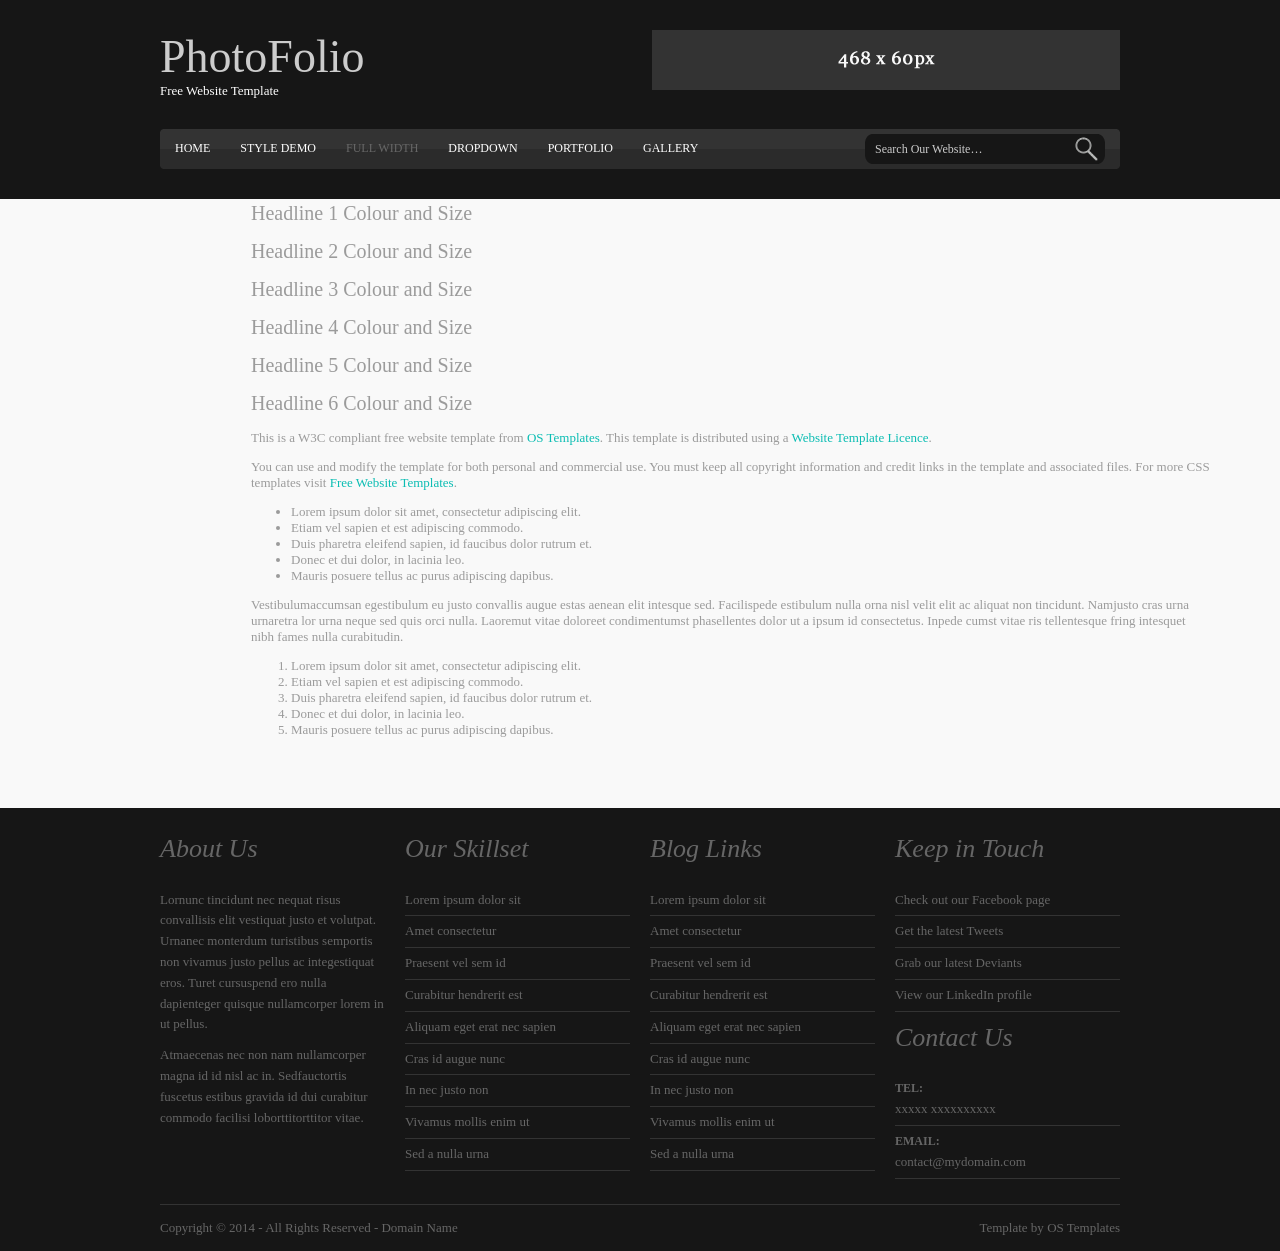
<file: pages/full-width.html>
<!DOCTYPE html PUBLIC "-//W3C//DTD XHTML 1.0 Transitional//EN" "http://www.w3.org/TR/xhtml1/DTD/xhtml1-transitional.dtd">
<!--
Template Name: PhotoFolio
Author: <a href="http://www.os-templates.com/">OS Templates</a>
Author URI: http://www.os-templates.com/
Licence: Free to use under our free template licence terms
Licence URI: http://www.os-templates.com/template-terms
-->
<html xmlns="http://www.w3.org/1999/xhtml">
<head>
<title>PhotoFolio | Full Width</title>
<meta http-equiv="Content-Type" content="text/html; charset=iso-8859-1" />
<link rel="stylesheet" href="../layout/styles/layout.css" type="text/css" />
</head>
<body id="top">
<div class="wrapper col1">
  <div id="header" class="clear">
    <div class="fl_left">
      <h1><a href="../index.html">PhotoFolio</a></h1>
      <p>Free Website Template</p>
    </div>
    <div class="fl_right"><a href="#"><img src="../images/demo/468x60.gif" alt="" /></a></div>
  </div>
</div>
<!-- ####################################################################################################### -->
<div class="wrapper col1">
  <div id="topbar" class="clear">
    <ul id="topnav">
      <li><a href="../index.html">Home</a></li>
      <li><a href="style-demo.html">Style Demo</a></li>
      <li class="active"><a href="full-width.html">Full Width</a></li>
      <li><a href="#">DropDown</a>
        <ul>
          <li><a href="#">Link 1</a></li>
          <li><a href="#">Link 2</a></li>
          <li><a href="#">Link 3</a></li>
        </ul>
      </li>
      <li><a href="portfolio.html">Portfolio</a></li>
      <li class="last"><a href="gallery.html">Gallery</a></li>
    </ul>
    <form action="#" method="post" id="search">
      <fieldset>
        <legend>Site Search</legend>
        <input type="text" value="Search Our Website&hellip;" onfocus="this.value=(this.value=='Search Our Website&hellip;')? '' : this.value ;" />
        <input type="image" id="go" src="../layout/images/search.gif" alt="Search" />
      </fieldset>
    </form>
  </div>
</div>
<!-- ####################################################################################################### -->
<div class="wrapper col2">
  <div id="container" class="clear"> 
    <!-- ####################################################################################################### -->
    <h1>Headline 1 Colour and Size</h1>
    <h2>Headline 2 Colour and Size</h2>
    <h3>Headline 3 Colour and Size</h3>
    <h4>Headline 4 Colour and Size</h4>
    <h5>Headline 5 Colour and Size</h5>
    <h6>Headline 6 Colour and Size</h6>
    <p>This is a W3C compliant free website template from <a href="http://www.os-templates.com/" title="Free Website Templates">OS Templates</a>. This template is distributed using a <a href="http://www.os-templates.com/template-terms">Website Template Licence</a>.</p>
    <p>You can use and modify the template for both personal and commercial use. You must keep all copyright information and credit links in the template and associated files. For more CSS templates visit <a href="http://www.os-templates.com/">Free Website Templates</a>.</p>
    <ul>
      <li>Lorem ipsum dolor sit amet, consectetur adipiscing elit.</li>
      <li>Etiam vel sapien et est adipiscing commodo.</li>
      <li>Duis pharetra eleifend sapien, id faucibus dolor rutrum et.</li>
      <li>Donec et dui dolor, in lacinia leo.</li>
      <li>Mauris posuere tellus ac purus adipiscing dapibus.</li>
    </ul>
    <p>Vestibulumaccumsan egestibulum eu justo convallis augue estas aenean elit intesque sed. Facilispede estibulum nulla orna nisl velit elit ac aliquat non tincidunt. Namjusto cras urna urnaretra lor urna neque sed quis orci nulla. Laoremut vitae doloreet condimentumst phasellentes dolor ut a ipsum id consectetus. Inpede cumst vitae ris tellentesque fring intesquet nibh fames nulla curabitudin.</p>
    <ol>
      <li>Lorem ipsum dolor sit amet, consectetur adipiscing elit.</li>
      <li>Etiam vel sapien et est adipiscing commodo.</li>
      <li>Duis pharetra eleifend sapien, id faucibus dolor rutrum et.</li>
      <li>Donec et dui dolor, in lacinia leo.</li>
      <li>Mauris posuere tellus ac purus adipiscing dapibus.</li>
    </ol>
    <!-- ####################################################################################################### --> 
  </div>
</div>
<!-- ####################################################################################################### -->
<div class="wrapper">
  <div id="footer" class="clear">
    <div class="footbox">
      <h2>About Us</h2>
      <p>Lornunc tincidunt nec nequat risus convallisis elit vestiquat justo et volutpat. Urnanec monterdum turistibus semportis non vivamus justo pellus ac integestiquat eros. Turet cursuspend ero nulla dapienteger quisque nullamcorper lorem in ut pellus.</p>
      <p>Atmaecenas nec non nam nullamcorper magna id id nisl ac in. Sedfauctortis fuscetus estibus gravida id dui curabitur commodo facilisi loborttitorttitor vitae.</p>
    </div>
    <div class="footbox">
      <h2>Our Skillset</h2>
      <ul>
        <li><a href="#">Lorem ipsum dolor sit</a></li>
        <li><a href="#">Amet consectetur</a></li>
        <li><a href="#">Praesent vel sem id</a></li>
        <li><a href="#">Curabitur hendrerit est</a></li>
        <li><a href="#">Aliquam eget erat nec sapien</a></li>
        <li><a href="#">Cras id augue nunc</a></li>
        <li><a href="#">In nec justo non</a></li>
        <li><a href="#">Vivamus mollis enim ut</a></li>
        <li class="last"><a href="#">Sed a nulla urna</a></li>
      </ul>
    </div>
    <div class="footbox">
      <h2>Blog Links</h2>
      <ul>
        <li><a href="#">Lorem ipsum dolor sit</a></li>
        <li><a href="#">Amet consectetur</a></li>
        <li><a href="#">Praesent vel sem id</a></li>
        <li><a href="#">Curabitur hendrerit est</a></li>
        <li><a href="#">Aliquam eget erat nec sapien</a></li>
        <li><a href="#">Cras id augue nunc</a></li>
        <li><a href="#">In nec justo non</a></li>
        <li><a href="#">Vivamus mollis enim ut</a></li>
        <li class="last"><a href="#">Sed a nulla urna</a></li>
      </ul>
    </div>
    <div class="footbox last">
      <h2>Keep in Touch</h2>
      <ul>
        <li><a href="#">Check out our Facebook page</a></li>
        <li><a href="#">Get the latest Tweets</a></li>
        <li><a href="#">Grab our latest Deviants</a></li>
        <li><a href="#">View our LinkedIn profile</a></li>
      </ul>
      <h2>Contact Us</h2>
      <ul>
        <li><strong class="title">Tel:</strong><br />
          xxxxx xxxxxxxxxx</li>
        <li><strong class="title">Email:</strong><br />
          <a href="#">contact@mydomain.com</a></li>
      </ul>
    </div>
  </div>
</div>
<!-- ####################################################################################################### -->
<div class="wrapper">
  <div id="copyright" class="clear">
    <p class="fl_left">Copyright &copy; 2014 - All Rights Reserved - <a href="#">Domain Name</a></p>
    <p class="fl_right">Template by <a target="_blank" href="http://www.os-templates.com/" title="Free Website Templates">OS Templates</a></p>
  </div>
</div>
</body>
</html>
</file>
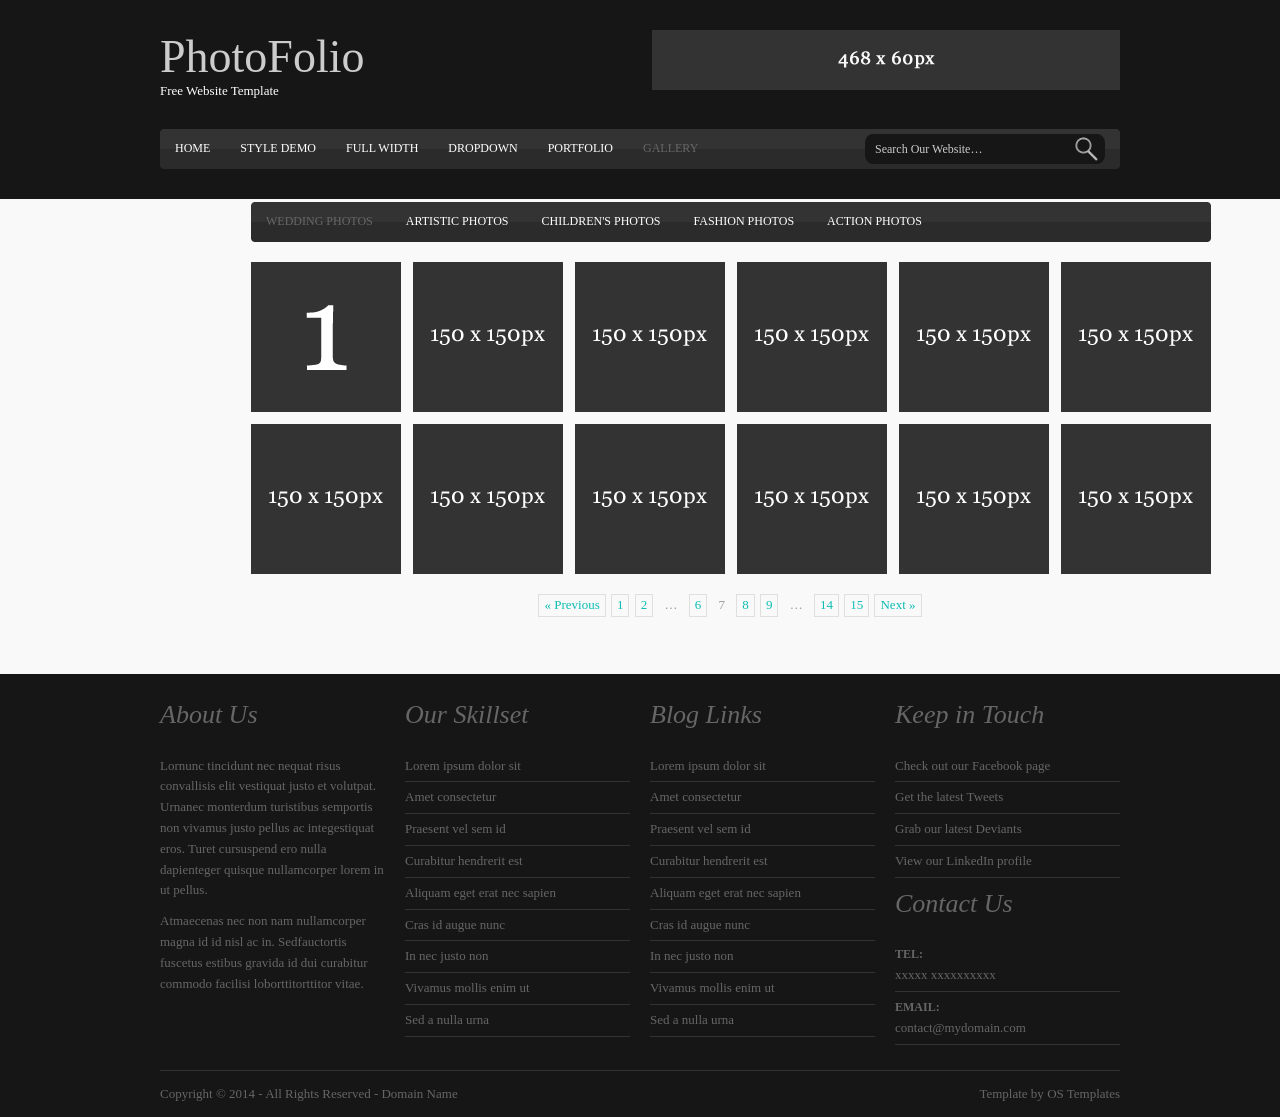
<file: pages/gallery.html>
<!DOCTYPE html PUBLIC "-//W3C//DTD XHTML 1.0 Transitional//EN" "http://www.w3.org/TR/xhtml1/DTD/xhtml1-transitional.dtd">
<!--
Template Name: PhotoFolio
Author: <a href="http://www.os-templates.com/">OS Templates</a>
Author URI: http://www.os-templates.com/
Licence: Free to use under our free template licence terms
Licence URI: http://www.os-templates.com/template-terms
-->
<html xmlns="http://www.w3.org/1999/xhtml">
<head>
<title>PhotoFolio | Gallery</title>
<meta http-equiv="Content-Type" content="text/html; charset=iso-8859-1" />
<link rel="stylesheet" href="../layout/styles/layout.css" type="text/css" />
<script type="text/javascript" src="../layout/scripts/jquery.min.js"></script>
<!-- tabs -->
<script type="text/javascript" src="../layout/scripts/jquery.ui.min.js"></script>
<script type="text/javascript">
$(document).ready(function () {
    $("#tabcontainer").tabs({
        event: "click"
    });
});
</script>
<!-- / tabs -->
<!-- prettyPhoto -->
<link rel="stylesheet" href="../layout/scripts/prettyphoto/prettyPhoto.css" type="text/css" />
<script type="text/javascript" src="../layout/scripts/prettyphoto/jquery.prettyPhoto.js"></script>
<script type="text/javascript">
$(document).ready(function() {
    $("a[rel^='prettyPhoto']").prettyPhoto({
        theme: 'dark_rounded',
        overlay_gallery: false,
        social_tools: false
    });
});
</script>
<!-- / prettyPhoto -->
</head>
<body id="top">
<div class="wrapper col1">
  <div id="header" class="clear">
    <div class="fl_left">
      <h1><a href="../index.html">PhotoFolio</a></h1>
      <p>Free Website Template</p>
    </div>
    <div class="fl_right"><a href="#"><img src="../images/demo/468x60.gif" alt="" /></a></div>
  </div>
</div>
<!-- ####################################################################################################### -->
<div class="wrapper col1">
  <div id="topbar" class="clear">
    <ul id="topnav">
      <li><a href="../index.html">Home</a></li>
      <li><a href="style-demo.html">Style Demo</a></li>
      <li><a href="full-width.html">Full Width</a></li>
      <li><a href="#">DropDown</a>
        <ul>
          <li><a href="#">Link 1</a></li>
          <li><a href="#">Link 2</a></li>
          <li><a href="#">Link 3</a></li>
        </ul>
      </li>
      <li><a href="portfolio.html">Portfolio</a></li>
      <li class="active last"><a href="gallery.html">Gallery</a></li>
    </ul>
    <form action="#" method="post" id="search">
      <fieldset>
        <legend>Site Search</legend>
        <input type="text" value="Search Our Website&hellip;" onfocus="this.value=(this.value=='Search Our Website&hellip;')? '' : this.value ;" />
        <input type="image" id="go" src="../layout/images/search.gif" alt="Search" />
      </fieldset>
    </form>
  </div>
</div>
<!-- ####################################################################################################### -->
<div class="wrapper col2">
  <div id="container" class="clear"> 
    <!-- ####################################################################################################### -->
    <div id="tabcontainer">
      <ul id="tabnav">
        <li><a href="#tabs-1">Wedding Photos</a></li>
        <li><a href="#tabs-2">Artistic Photos</a></li>
        <li><a href="#tabs-3">Children's Photos</a></li>
        <li><a href="#tabs-4">Fashion Photos</a></li>
        <li><a href="#tabs-5">Action Photos</a></li>
      </ul>
      <!-- ########### -->
      <div id="tabs-1" class="gallery clear">
        <ul>
          <li><a href="../images/demo/portfolioslider/1.gif" rel="prettyPhoto[gallery1]" title="Image 1"><img src="../images/demo/gallery/1.gif" alt="Title Text" /></a></li>
          <li><a href="../images/demo/portfolioslider/1.gif" rel="prettyPhoto[gallery1]" title="Image 2"><img src="../images/demo/gallery/150x150.gif" alt="Title Text" /></a></li>
          <li><a href="../images/demo/portfolioslider/1.gif" rel="prettyPhoto[gallery1]" title="Image 3"><img src="../images/demo/gallery/150x150.gif" alt="Title Text" /></a></li>
          <li><a href="../images/demo/portfolioslider/1.gif" rel="prettyPhoto[gallery1]" title="Image 4"><img src="../images/demo/gallery/150x150.gif" alt="Title Text" /></a></li>
          <li><a href="../images/demo/portfolioslider/1.gif" rel="prettyPhoto[gallery1]" title="Image 5"><img src="../images/demo/gallery/150x150.gif" alt="Title Text" /></a></li>
          <li class="last"><a href="../images/demo/portfolioslider/1.gif" rel="prettyPhoto[gallery1]" title="Image 6"><img src="../images/demo/gallery/150x150.gif" alt="Title Text" /></a></li>
          <li><a href="../images/demo/portfolioslider/1.gif" rel="prettyPhoto[gallery1]" title="Image 7"><img src="../images/demo/gallery/150x150.gif" alt="Title Text" /></a></li>
          <li><a href="../images/demo/portfolioslider/1.gif" rel="prettyPhoto[gallery1]" title="Image 8"><img src="../images/demo/gallery/150x150.gif" alt="Title Text" /></a></li>
          <li><a href="../images/demo/portfolioslider/1.gif" rel="prettyPhoto[gallery1]" title="Image 9"><img src="../images/demo/gallery/150x150.gif" alt="Title Text" /></a></li>
          <li><a href="../images/demo/portfolioslider/1.gif" rel="prettyPhoto[gallery1]" title="Image 10"><img src="../images/demo/gallery/150x150.gif" alt="Title Text" /></a></li>
          <li><a href="../images/demo/portfolioslider/1.gif" rel="prettyPhoto[gallery1]" title="Image 11"><img src="../images/demo/gallery/150x150.gif" alt="Title Text" /></a></li>
          <li class="last"><a href="../images/demo/portfolioslider/1.gif" rel="prettyPhoto[gallery1]" title="Image 12"><img src="../images/demo/gallery/150x150.gif" alt="Title Text" /></a></li>
        </ul>
      </div>
      <!-- ########### -->
      <div id="tabs-2" class="gallery clear">
        <ul>
          <li><a href="../images/demo/portfolioslider/1.gif" rel="prettyPhoto[gallery2]" title="Image 1"><img src="../images/demo/gallery/2.gif" alt="Title Text" /></a></li>
          <li><a href="../images/demo/portfolioslider/1.gif" rel="prettyPhoto[gallery2]" title="Image 2"><img src="../images/demo/gallery/150x150.gif" alt="Title Text" /></a></li>
          <li><a href="../images/demo/portfolioslider/1.gif" rel="prettyPhoto[gallery2]" title="Image 3"><img src="../images/demo/gallery/150x150.gif" alt="Title Text" /></a></li>
          <li><a href="../images/demo/portfolioslider/1.gif" rel="prettyPhoto[gallery2]" title="Image 4"><img src="../images/demo/gallery/150x150.gif" alt="Title Text" /></a></li>
          <li><a href="../images/demo/portfolioslider/1.gif" rel="prettyPhoto[gallery2]" title="Image 5"><img src="../images/demo/gallery/150x150.gif" alt="Title Text" /></a></li>
          <li class="last"><a href="../images/demo/portfolioslider/1.gif" rel="prettyPhoto[gallery2]" title="Image 6"><img src="../images/demo/gallery/150x150.gif" alt="Title Text" /></a></li>
          <li><a href="../images/demo/portfolioslider/1.gif" rel="prettyPhoto[gallery2]" title="Image 7"><img src="../images/demo/gallery/150x150.gif" alt="Title Text" /></a></li>
          <li><a href="../images/demo/portfolioslider/1.gif" rel="prettyPhoto[gallery2]" title="Image 8"><img src="../images/demo/gallery/150x150.gif" alt="Title Text" /></a></li>
          <li><a href="../images/demo/portfolioslider/1.gif" rel="prettyPhoto[gallery2]" title="Image 9"><img src="../images/demo/gallery/150x150.gif" alt="Title Text" /></a></li>
          <li><a href="../images/demo/portfolioslider/1.gif" rel="prettyPhoto[gallery2]" title="Image 10"><img src="../images/demo/gallery/150x150.gif" alt="Title Text" /></a></li>
          <li><a href="../images/demo/portfolioslider/1.gif" rel="prettyPhoto[gallery2]" title="Image 11"><img src="../images/demo/gallery/150x150.gif" alt="Title Text" /></a></li>
          <li class="last"><a href="../images/demo/portfolioslider/1.gif" rel="prettyPhoto[gallery2]" title="Image 12"><img src="../images/demo/gallery/150x150.gif" alt="Title Text" /></a></li>
        </ul>
      </div>
      <!-- ########### -->
      <div id="tabs-3" class="gallery clear">
        <ul>
          <li><a href="../images/demo/portfolioslider/1.gif" rel="prettyPhoto[gallery3]" title="Image 1"><img src="../images/demo/gallery/3.gif" alt="Title Text" /></a></li>
          <li><a href="../images/demo/portfolioslider/1.gif" rel="prettyPhoto[gallery3]" title="Image 2"><img src="../images/demo/gallery/150x150.gif" alt="Title Text" /></a></li>
          <li><a href="../images/demo/portfolioslider/1.gif" rel="prettyPhoto[gallery3]" title="Image 3"><img src="../images/demo/gallery/150x150.gif" alt="Title Text" /></a></li>
          <li><a href="../images/demo/portfolioslider/1.gif" rel="prettyPhoto[gallery3]" title="Image 4"><img src="../images/demo/gallery/150x150.gif" alt="Title Text" /></a></li>
          <li><a href="../images/demo/portfolioslider/1.gif" rel="prettyPhoto[gallery3]" title="Image 5"><img src="../images/demo/gallery/150x150.gif" alt="Title Text" /></a></li>
          <li class="last"><a href="../images/demo/portfolioslider/1.gif" rel="prettyPhoto[gallery3]" title="Image 6"><img src="../images/demo/gallery/150x150.gif" alt="Title Text" /></a></li>
          <li><a href="../images/demo/portfolioslider/1.gif" rel="prettyPhoto[gallery3]" title="Image 7"><img src="../images/demo/gallery/150x150.gif" alt="Title Text" /></a></li>
          <li><a href="../images/demo/portfolioslider/1.gif" rel="prettyPhoto[gallery3]" title="Image 8"><img src="../images/demo/gallery/150x150.gif" alt="Title Text" /></a></li>
          <li><a href="../images/demo/portfolioslider/1.gif" rel="prettyPhoto[gallery3]" title="Image 9"><img src="../images/demo/gallery/150x150.gif" alt="Title Text" /></a></li>
          <li><a href="../images/demo/portfolioslider/1.gif" rel="prettyPhoto[gallery3]" title="Image 10"><img src="../images/demo/gallery/150x150.gif" alt="Title Text" /></a></li>
          <li><a href="../images/demo/portfolioslider/1.gif" rel="prettyPhoto[gallery3]" title="Image 11"><img src="../images/demo/gallery/150x150.gif" alt="Title Text" /></a></li>
          <li class="last"><a href="../images/demo/portfolioslider/1.gif" rel="prettyPhoto[gallery3]" title="Image 12"><img src="../images/demo/gallery/150x150.gif" alt="Title Text" /></a></li>
        </ul>
      </div>
      <!-- ########### -->
      <div id="tabs-4" class="gallery clear">
        <ul>
          <li><a href="../images/demo/portfolioslider/1.gif" rel="prettyPhoto[gallery4]" title="Image 1"><img src="../images/demo/gallery/4.gif" alt="Title Text" /></a></li>
          <li><a href="../images/demo/portfolioslider/1.gif" rel="prettyPhoto[gallery4]" title="Image 2"><img src="../images/demo/gallery/150x150.gif" alt="Title Text" /></a></li>
          <li><a href="../images/demo/portfolioslider/1.gif" rel="prettyPhoto[gallery4]" title="Image 3"><img src="../images/demo/gallery/150x150.gif" alt="Title Text" /></a></li>
          <li><a href="../images/demo/portfolioslider/1.gif" rel="prettyPhoto[gallery4]" title="Image 4"><img src="../images/demo/gallery/150x150.gif" alt="Title Text" /></a></li>
          <li><a href="../images/demo/portfolioslider/1.gif" rel="prettyPhoto[gallery4]" title="Image 5"><img src="../images/demo/gallery/150x150.gif" alt="Title Text" /></a></li>
          <li class="last"><a href="../images/demo/portfolioslider/1.gif" rel="prettyPhoto[gallery4]" title="Image 6"><img src="../images/demo/gallery/150x150.gif" alt="Title Text" /></a></li>
          <li><a href="../images/demo/portfolioslider/1.gif" rel="prettyPhoto[gallery4]" title="Image 7"><img src="../images/demo/gallery/150x150.gif" alt="Title Text" /></a></li>
          <li><a href="../images/demo/portfolioslider/1.gif" rel="prettyPhoto[gallery4]" title="Image 8"><img src="../images/demo/gallery/150x150.gif" alt="Title Text" /></a></li>
          <li><a href="../images/demo/portfolioslider/1.gif" rel="prettyPhoto[gallery4]" title="Image 9"><img src="../images/demo/gallery/150x150.gif" alt="Title Text" /></a></li>
          <li><a href="../images/demo/portfolioslider/1.gif" rel="prettyPhoto[gallery4]" title="Image 10"><img src="../images/demo/gallery/150x150.gif" alt="Title Text" /></a></li>
          <li><a href="../images/demo/portfolioslider/1.gif" rel="prettyPhoto[gallery4]" title="Image 11"><img src="../images/demo/gallery/150x150.gif" alt="Title Text" /></a></li>
          <li class="last"><a href="../images/demo/portfolioslider/1.gif" rel="prettyPhoto[gallery4]" title="Image 12"><img src="../images/demo/gallery/150x150.gif" alt="Title Text" /></a></li>
        </ul>
      </div>
      <!-- ########### -->
      <div id="tabs-5" class="gallery clear">
        <ul>
          <li><a href="../images/demo/portfolioslider/1.gif" rel="prettyPhoto[gallery5]" title="Image 1"><img src="../images/demo/gallery/5.gif" alt="Title Text" /></a></li>
          <li><a href="../images/demo/portfolioslider/1.gif" rel="prettyPhoto[gallery5]" title="Image 2"><img src="../images/demo/gallery/150x150.gif" alt="Title Text" /></a></li>
          <li><a href="../images/demo/portfolioslider/1.gif" rel="prettyPhoto[gallery5]" title="Image 3"><img src="../images/demo/gallery/150x150.gif" alt="Title Text" /></a></li>
          <li><a href="../images/demo/portfolioslider/1.gif" rel="prettyPhoto[gallery5]" title="Image 4"><img src="../images/demo/gallery/150x150.gif" alt="Title Text" /></a></li>
          <li><a href="../images/demo/portfolioslider/1.gif" rel="prettyPhoto[gallery5]" title="Image 5"><img src="../images/demo/gallery/150x150.gif" alt="Title Text" /></a></li>
          <li class="last"><a href="../images/demo/portfolioslider/1.gif" rel="prettyPhoto[gallery5]" title="Image 6"><img src="../images/demo/gallery/150x150.gif" alt="Title Text" /></a></li>
          <li><a href="../images/demo/portfolioslider/1.gif" rel="prettyPhoto[gallery5]" title="Image 7"><img src="../images/demo/gallery/150x150.gif" alt="Title Text" /></a></li>
          <li><a href="../images/demo/portfolioslider/1.gif" rel="prettyPhoto[gallery5]" title="Image 8"><img src="../images/demo/gallery/150x150.gif" alt="Title Text" /></a></li>
          <li><a href="../images/demo/portfolioslider/1.gif" rel="prettyPhoto[gallery5]" title="Image 9"><img src="../images/demo/gallery/150x150.gif" alt="Title Text" /></a></li>
          <li><a href="../images/demo/portfolioslider/1.gif" rel="prettyPhoto[gallery5]" title="Image 10"><img src="../images/demo/gallery/150x150.gif" alt="Title Text" /></a></li>
          <li><a href="../images/demo/portfolioslider/1.gif" rel="prettyPhoto[gallery5]" title="Image 11"><img src="../images/demo/gallery/150x150.gif" alt="Title Text" /></a></li>
          <li class="last"><a href="../images/demo/portfolioslider/1.gif" rel="prettyPhoto[gallery5]" title="Image 12"><img src="../images/demo/gallery/150x150.gif" alt="Title Text" /></a></li>
        </ul>
      </div>
      <!-- ########### --> 
    </div>
    <!-- ####################################################################################################### -->
    <div class="pagination">
      <ul>
        <li class="prev"><a href="#">&laquo; Previous</a></li>
        <li><a href="#">1</a></li>
        <li><a href="#">2</a></li>
        <li class="splitter">&hellip;</li>
        <li><a href="#">6</a></li>
        <li class="current">7</li>
        <li><a href="#">8</a></li>
        <li><a href="#">9</a></li>
        <li class="splitter">&hellip;</li>
        <li><a href="#">14</a></li>
        <li><a href="#">15</a></li>
        <li class="next"><a href="#">Next &raquo;</a></li>
      </ul>
    </div>
    <!-- ####################################################################################################### --> 
  </div>
</div>
<!-- ####################################################################################################### -->
<div class="wrapper">
  <div id="footer" class="clear">
    <div class="footbox">
      <h2>About Us</h2>
      <p>Lornunc tincidunt nec nequat risus convallisis elit vestiquat justo et volutpat. Urnanec monterdum turistibus semportis non vivamus justo pellus ac integestiquat eros. Turet cursuspend ero nulla dapienteger quisque nullamcorper lorem in ut pellus.</p>
      <p>Atmaecenas nec non nam nullamcorper magna id id nisl ac in. Sedfauctortis fuscetus estibus gravida id dui curabitur commodo facilisi loborttitorttitor vitae.</p>
    </div>
    <div class="footbox">
      <h2>Our Skillset</h2>
      <ul>
        <li><a href="#">Lorem ipsum dolor sit</a></li>
        <li><a href="#">Amet consectetur</a></li>
        <li><a href="#">Praesent vel sem id</a></li>
        <li><a href="#">Curabitur hendrerit est</a></li>
        <li><a href="#">Aliquam eget erat nec sapien</a></li>
        <li><a href="#">Cras id augue nunc</a></li>
        <li><a href="#">In nec justo non</a></li>
        <li><a href="#">Vivamus mollis enim ut</a></li>
        <li class="last"><a href="#">Sed a nulla urna</a></li>
      </ul>
    </div>
    <div class="footbox">
      <h2>Blog Links</h2>
      <ul>
        <li><a href="#">Lorem ipsum dolor sit</a></li>
        <li><a href="#">Amet consectetur</a></li>
        <li><a href="#">Praesent vel sem id</a></li>
        <li><a href="#">Curabitur hendrerit est</a></li>
        <li><a href="#">Aliquam eget erat nec sapien</a></li>
        <li><a href="#">Cras id augue nunc</a></li>
        <li><a href="#">In nec justo non</a></li>
        <li><a href="#">Vivamus mollis enim ut</a></li>
        <li class="last"><a href="#">Sed a nulla urna</a></li>
      </ul>
    </div>
    <div class="footbox last">
      <h2>Keep in Touch</h2>
      <ul>
        <li><a href="#">Check out our Facebook page</a></li>
        <li><a href="#">Get the latest Tweets</a></li>
        <li><a href="#">Grab our latest Deviants</a></li>
        <li><a href="#">View our LinkedIn profile</a></li>
      </ul>
      <h2>Contact Us</h2>
      <ul>
        <li><strong class="title">Tel:</strong><br />
          xxxxx xxxxxxxxxx</li>
        <li><strong class="title">Email:</strong><br />
          <a href="#">contact@mydomain.com</a></li>
      </ul>
    </div>
  </div>
</div>
<!-- ####################################################################################################### -->
<div class="wrapper">
  <div id="copyright" class="clear">
    <p class="fl_left">Copyright &copy; 2014 - All Rights Reserved - <a href="#">Domain Name</a></p>
    <p class="fl_right">Template by <a target="_blank" href="http://www.os-templates.com/" title="Free Website Templates">OS Templates</a></p>
  </div>
</div>
</body>
</html>
</file>
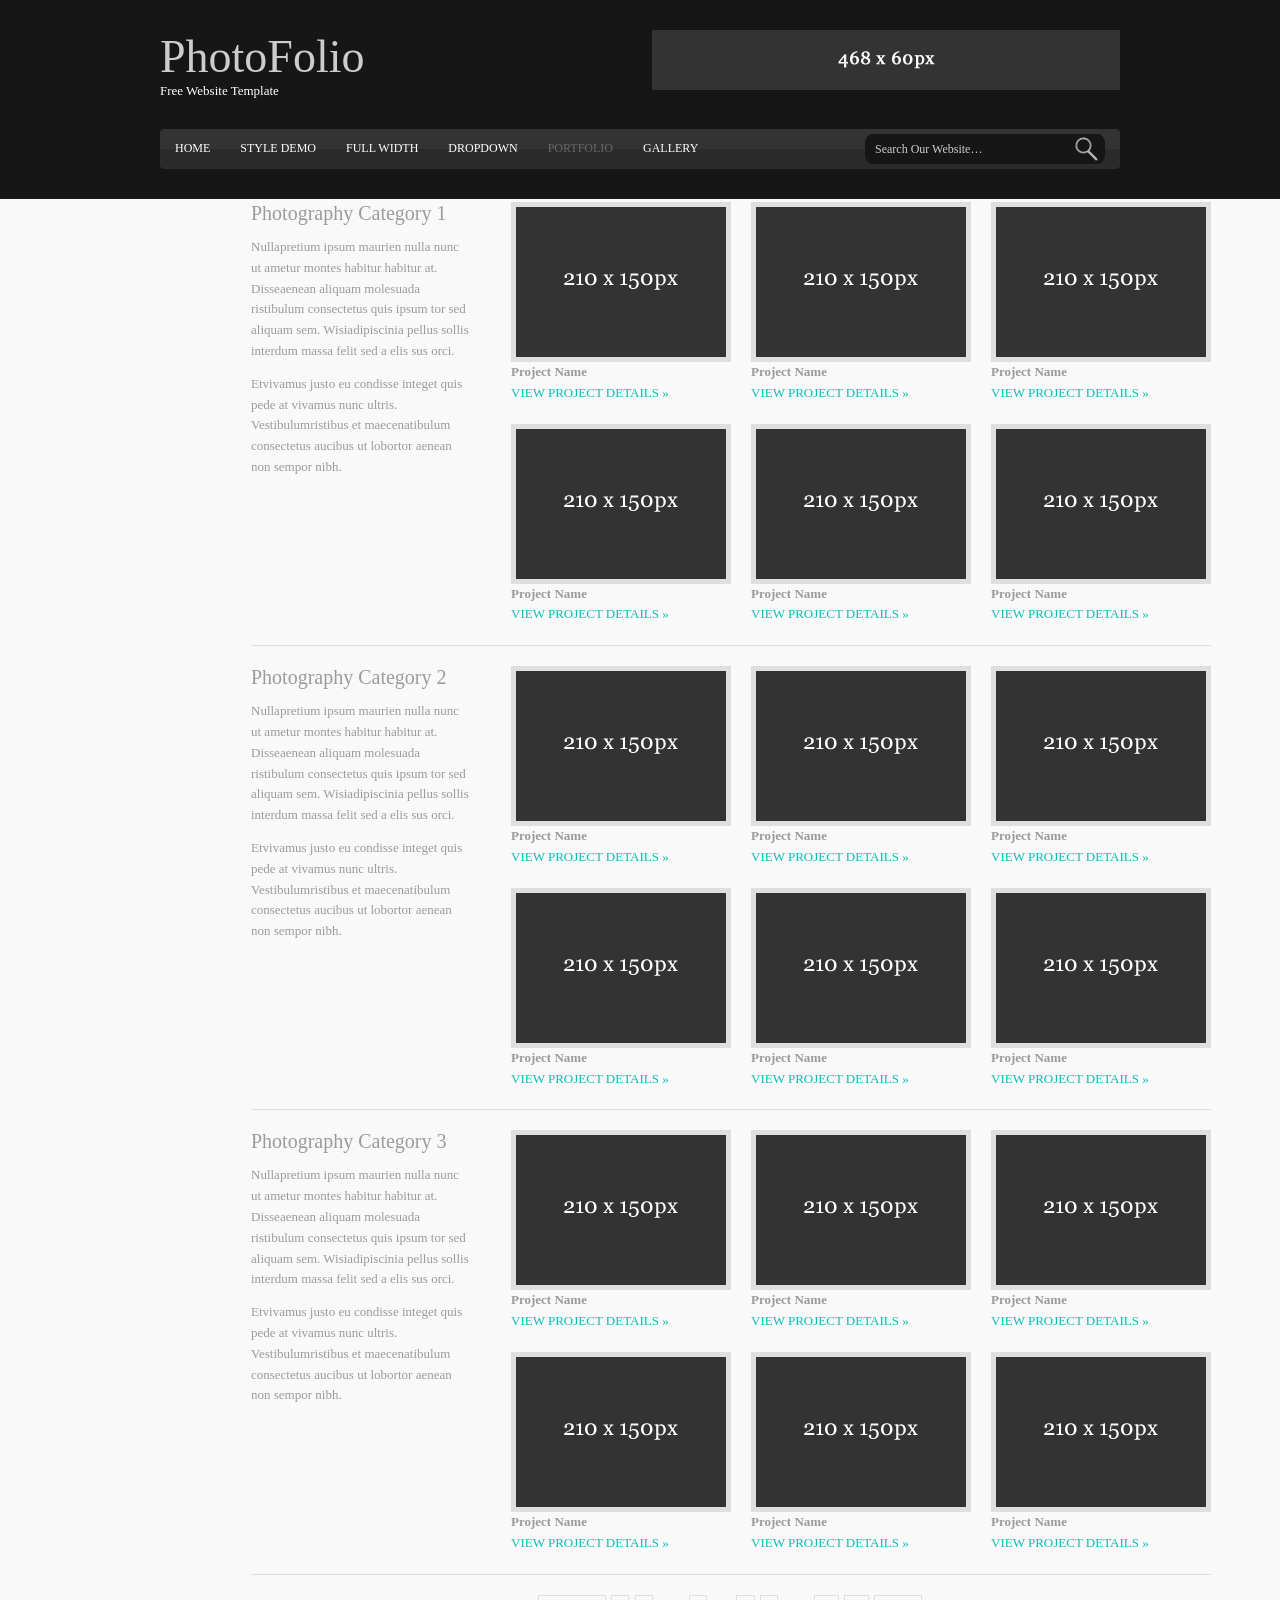
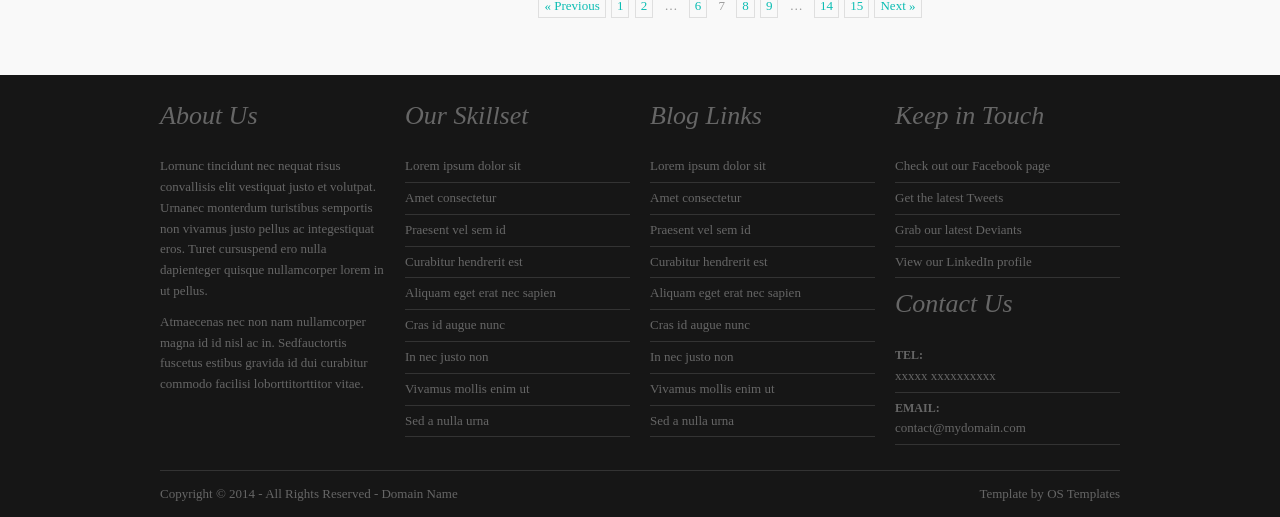
<file: pages/portfolio.html>
<!DOCTYPE html PUBLIC "-//W3C//DTD XHTML 1.0 Transitional//EN" "http://www.w3.org/TR/xhtml1/DTD/xhtml1-transitional.dtd">
<!--
Template Name: PhotoFolio
Author: <a href="http://www.os-templates.com/">OS Templates</a>
Author URI: http://www.os-templates.com/
Licence: Free to use under our free template licence terms
Licence URI: http://www.os-templates.com/template-terms
-->
<html xmlns="http://www.w3.org/1999/xhtml">
<head>
<title>PhotoFolio | Portfolio</title>
<meta http-equiv="Content-Type" content="text/html; charset=iso-8859-1" />
<link rel="stylesheet" href="../layout/styles/layout.css" type="text/css" />
</head>
<body id="top">
<div class="wrapper col1">
  <div id="header" class="clear">
    <div class="fl_left">
      <h1><a href="../index.html">PhotoFolio</a></h1>
      <p>Free Website Template</p>
    </div>
    <div class="fl_right"><a href="#"><img src="../images/demo/468x60.gif" alt="" /></a></div>
  </div>
</div>
<!-- ####################################################################################################### -->
<div class="wrapper col1">
  <div id="topbar" class="clear">
    <ul id="topnav">
      <li><a href="../index.html">Home</a></li>
      <li><a href="style-demo.html">Style Demo</a></li>
      <li><a href="full-width.html">Full Width</a></li>
      <li><a href="#">DropDown</a>
        <ul>
          <li><a href="#">Link 1</a></li>
          <li><a href="#">Link 2</a></li>
          <li><a href="#">Link 3</a></li>
        </ul>
      </li>
      <li class="active"><a href="portfolio.html">Portfolio</a></li>
      <li class="last"><a href="gallery.html">Gallery</a></li>
    </ul>
    <form action="#" method="post" id="search">
      <fieldset>
        <legend>Site Search</legend>
        <input type="text" value="Search Our Website&hellip;" onfocus="this.value=(this.value=='Search Our Website&hellip;')? '' : this.value ;" />
        <input type="image" id="go" src="../layout/images/search.gif" alt="Search" />
      </fieldset>
    </form>
  </div>
</div>
<!-- ####################################################################################################### -->
<div class="wrapper col2">
  <div id="container" class="clear"> 
    <!-- ####################################################################################################### -->
    <div id="portfolio">
      <div class="portfoliocontainer clear">
        <div class="fl_left">
          <h2>Photography Category 1</h2>
          <p>Nullapretium ipsum maurien nulla nunc ut ametur montes habitur habitur at. Disseaenean aliquam molesuada ristibulum consectetus quis ipsum tor sed aliquam sem. Wisiadipiscinia pellus sollis interdum massa felit sed a elis sus orci.</p>
          <p>Etvivamus justo eu condisse integet quis pede at vivamus nunc ultris. Vestibulumristibus et maecenatibulum consectetus aucibus ut lobortor aenean non sempor nibh.</p>
        </div>
        <div class="fl_right">
          <ul>
            <li><img src="../images/demo/210x150.gif" alt="" />
              <p class="name">Project Name</p>
              <p class="readmore"><a href="#">View Project Details &raquo;</a></p>
            </li>
            <li><img src="../images/demo/210x150.gif" alt="" />
              <p class="name">Project Name</p>
              <p class="readmore"><a href="#">View Project Details &raquo;</a></p>
            </li>
            <li class="last"><img src="../images/demo/210x150.gif" alt="" />
              <p class="name">Project Name</p>
              <p class="readmore"><a href="#">View Project Details &raquo;</a></p>
            </li>
            <li><img src="../images/demo/210x150.gif" alt="" />
              <p class="name">Project Name</p>
              <p class="readmore"><a href="#">View Project Details &raquo;</a></p>
            </li>
            <li><img src="../images/demo/210x150.gif" alt="" />
              <p class="name">Project Name</p>
              <p class="readmore"><a href="#">View Project Details &raquo;</a></p>
            </li>
            <li class="last"><img src="../images/demo/210x150.gif" alt="" />
              <p class="name">Project Name</p>
              <p class="readmore"><a href="#">View Project Details &raquo;</a></p>
            </li>
          </ul>
        </div>
      </div>
      <!-- ########### -->
      <div class="portfoliocontainer clear">
        <div class="fl_left">
          <h2>Photography Category 2</h2>
          <p>Nullapretium ipsum maurien nulla nunc ut ametur montes habitur habitur at. Disseaenean aliquam molesuada ristibulum consectetus quis ipsum tor sed aliquam sem. Wisiadipiscinia pellus sollis interdum massa felit sed a elis sus orci.</p>
          <p>Etvivamus justo eu condisse integet quis pede at vivamus nunc ultris. Vestibulumristibus et maecenatibulum consectetus aucibus ut lobortor aenean non sempor nibh.</p>
        </div>
        <div class="fl_right">
          <ul>
            <li><img src="../images/demo/210x150.gif" alt="" />
              <p class="name">Project Name</p>
              <p class="readmore"><a href="#">View Project Details &raquo;</a></p>
            </li>
            <li><img src="../images/demo/210x150.gif" alt="" />
              <p class="name">Project Name</p>
              <p class="readmore"><a href="#">View Project Details &raquo;</a></p>
            </li>
            <li class="last"><img src="../images/demo/210x150.gif" alt="" />
              <p class="name">Project Name</p>
              <p class="readmore"><a href="#">View Project Details &raquo;</a></p>
            </li>
            <li><img src="../images/demo/210x150.gif" alt="" />
              <p class="name">Project Name</p>
              <p class="readmore"><a href="#">View Project Details &raquo;</a></p>
            </li>
            <li><img src="../images/demo/210x150.gif" alt="" />
              <p class="name">Project Name</p>
              <p class="readmore"><a href="#">View Project Details &raquo;</a></p>
            </li>
            <li class="last"><img src="../images/demo/210x150.gif" alt="" />
              <p class="name">Project Name</p>
              <p class="readmore"><a href="#">View Project Details &raquo;</a></p>
            </li>
          </ul>
        </div>
      </div>
      <!-- ########### -->
      <div class="portfoliocontainer clear">
        <div class="fl_left">
          <h2>Photography Category 3</h2>
          <p>Nullapretium ipsum maurien nulla nunc ut ametur montes habitur habitur at. Disseaenean aliquam molesuada ristibulum consectetus quis ipsum tor sed aliquam sem. Wisiadipiscinia pellus sollis interdum massa felit sed a elis sus orci.</p>
          <p>Etvivamus justo eu condisse integet quis pede at vivamus nunc ultris. Vestibulumristibus et maecenatibulum consectetus aucibus ut lobortor aenean non sempor nibh.</p>
        </div>
        <div class="fl_right">
          <ul>
            <li><img src="../images/demo/210x150.gif" alt="" />
              <p class="name">Project Name</p>
              <p class="readmore"><a href="#">View Project Details &raquo;</a></p>
            </li>
            <li><img src="../images/demo/210x150.gif" alt="" />
              <p class="name">Project Name</p>
              <p class="readmore"><a href="#">View Project Details &raquo;</a></p>
            </li>
            <li class="last"><img src="../images/demo/210x150.gif" alt="" />
              <p class="name">Project Name</p>
              <p class="readmore"><a href="#">View Project Details &raquo;</a></p>
            </li>
            <li><img src="../images/demo/210x150.gif" alt="" />
              <p class="name">Project Name</p>
              <p class="readmore"><a href="#">View Project Details &raquo;</a></p>
            </li>
            <li><img src="../images/demo/210x150.gif" alt="" />
              <p class="name">Project Name</p>
              <p class="readmore"><a href="#">View Project Details &raquo;</a></p>
            </li>
            <li class="last"><img src="../images/demo/210x150.gif" alt="" />
              <p class="name">Project Name</p>
              <p class="readmore"><a href="#">View Project Details &raquo;</a></p>
            </li>
          </ul>
        </div>
      </div>
      <!-- ########### --> 
    </div>
    <!-- ####################################################################################################### -->
    <div class="pagination">
      <ul>
        <li class="prev"><a href="#">&laquo; Previous</a></li>
        <li><a href="#">1</a></li>
        <li><a href="#">2</a></li>
        <li class="splitter">&hellip;</li>
        <li><a href="#">6</a></li>
        <li class="current">7</li>
        <li><a href="#">8</a></li>
        <li><a href="#">9</a></li>
        <li class="splitter">&hellip;</li>
        <li><a href="#">14</a></li>
        <li><a href="#">15</a></li>
        <li class="next"><a href="#">Next &raquo;</a></li>
      </ul>
    </div>
    <!-- ####################################################################################################### --> 
  </div>
</div>
<!-- ####################################################################################################### -->
<div class="wrapper">
  <div id="footer" class="clear">
    <div class="footbox">
      <h2>About Us</h2>
      <p>Lornunc tincidunt nec nequat risus convallisis elit vestiquat justo et volutpat. Urnanec monterdum turistibus semportis non vivamus justo pellus ac integestiquat eros. Turet cursuspend ero nulla dapienteger quisque nullamcorper lorem in ut pellus.</p>
      <p>Atmaecenas nec non nam nullamcorper magna id id nisl ac in. Sedfauctortis fuscetus estibus gravida id dui curabitur commodo facilisi loborttitorttitor vitae.</p>
    </div>
    <div class="footbox">
      <h2>Our Skillset</h2>
      <ul>
        <li><a href="#">Lorem ipsum dolor sit</a></li>
        <li><a href="#">Amet consectetur</a></li>
        <li><a href="#">Praesent vel sem id</a></li>
        <li><a href="#">Curabitur hendrerit est</a></li>
        <li><a href="#">Aliquam eget erat nec sapien</a></li>
        <li><a href="#">Cras id augue nunc</a></li>
        <li><a href="#">In nec justo non</a></li>
        <li><a href="#">Vivamus mollis enim ut</a></li>
        <li class="last"><a href="#">Sed a nulla urna</a></li>
      </ul>
    </div>
    <div class="footbox">
      <h2>Blog Links</h2>
      <ul>
        <li><a href="#">Lorem ipsum dolor sit</a></li>
        <li><a href="#">Amet consectetur</a></li>
        <li><a href="#">Praesent vel sem id</a></li>
        <li><a href="#">Curabitur hendrerit est</a></li>
        <li><a href="#">Aliquam eget erat nec sapien</a></li>
        <li><a href="#">Cras id augue nunc</a></li>
        <li><a href="#">In nec justo non</a></li>
        <li><a href="#">Vivamus mollis enim ut</a></li>
        <li class="last"><a href="#">Sed a nulla urna</a></li>
      </ul>
    </div>
    <div class="footbox last">
      <h2>Keep in Touch</h2>
      <ul>
        <li><a href="#">Check out our Facebook page</a></li>
        <li><a href="#">Get the latest Tweets</a></li>
        <li><a href="#">Grab our latest Deviants</a></li>
        <li><a href="#">View our LinkedIn profile</a></li>
      </ul>
      <h2>Contact Us</h2>
      <ul>
        <li><strong class="title">Tel:</strong><br />
          xxxxx xxxxxxxxxx</li>
        <li><strong class="title">Email:</strong><br />
          <a href="#">contact@mydomain.com</a></li>
      </ul>
    </div>
  </div>
</div>
<!-- ####################################################################################################### -->
<div class="wrapper">
  <div id="copyright" class="clear">
    <p class="fl_left">Copyright &copy; 2014 - All Rights Reserved - <a href="#">Domain Name</a></p>
    <p class="fl_right">Template by <a target="_blank" href="http://www.os-templates.com/" title="Free Website Templates">OS Templates</a></p>
  </div>
</div>
</body>
</html>
</file>
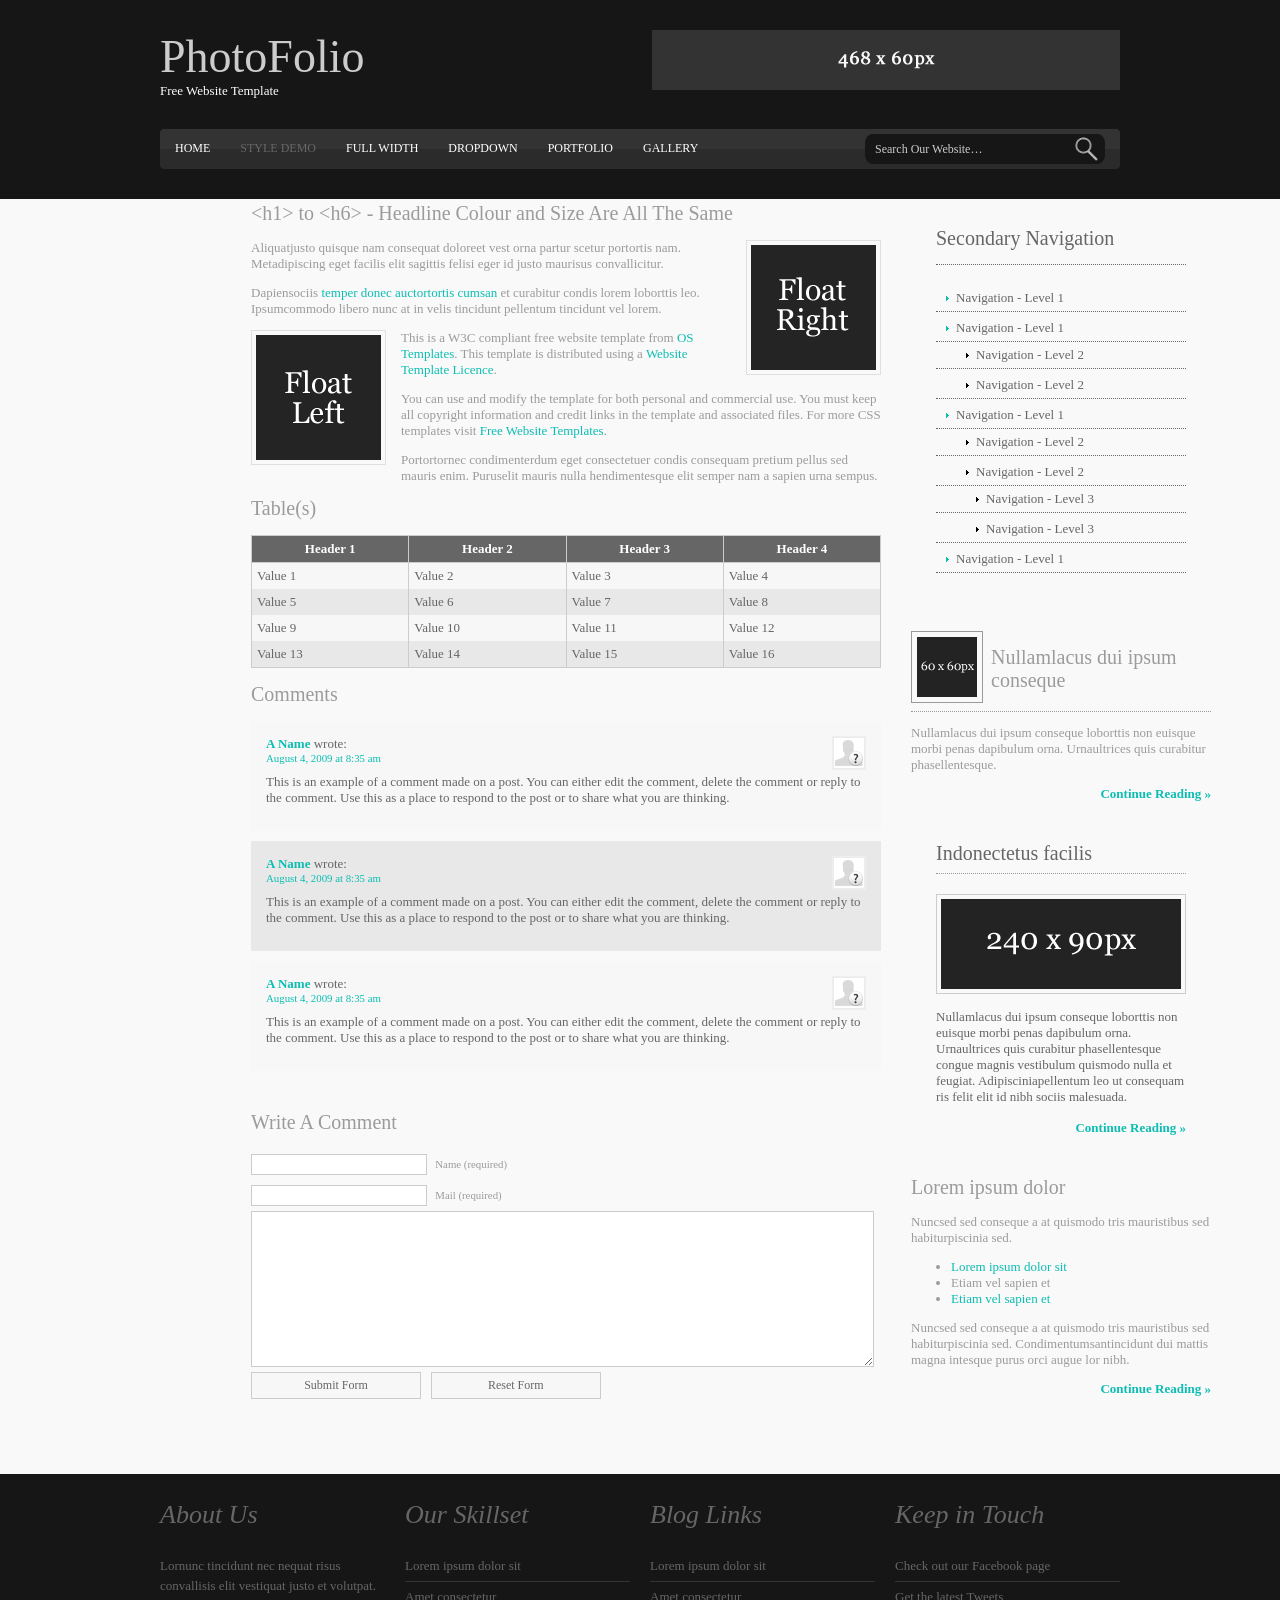
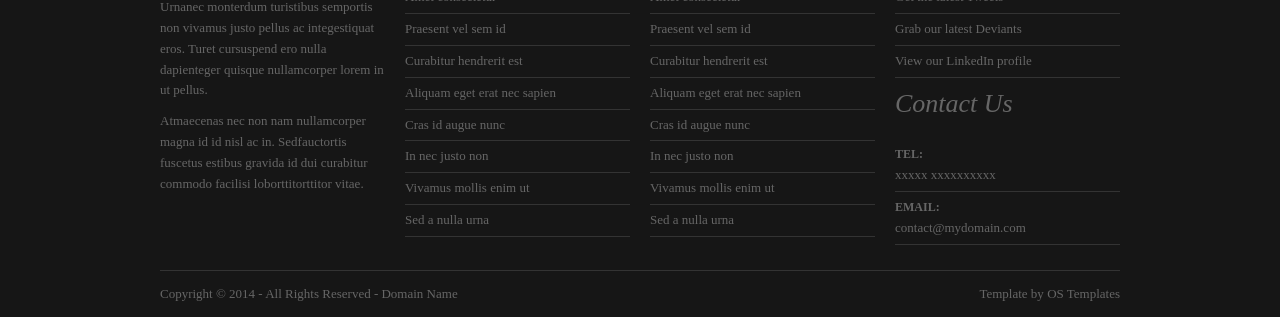
<file: pages/style-demo.html>
<!DOCTYPE html PUBLIC "-//W3C//DTD XHTML 1.0 Transitional//EN" "http://www.w3.org/TR/xhtml1/DTD/xhtml1-transitional.dtd">
<!--
Template Name: PhotoFolio
Author: <a href="http://www.os-templates.com/">OS Templates</a>
Author URI: http://www.os-templates.com/
Licence: Free to use under our free template licence terms
Licence URI: http://www.os-templates.com/template-terms
-->
<html xmlns="http://www.w3.org/1999/xhtml">
<head>
<title>PhotoFolio | Style Demo</title>
<meta http-equiv="Content-Type" content="text/html; charset=iso-8859-1" />
<link rel="stylesheet" href="../layout/styles/layout.css" type="text/css" />
</head>
<body id="top">
<div class="wrapper col1">
  <div id="header" class="clear">
    <div class="fl_left">
      <h1><a href="../index.html">PhotoFolio</a></h1>
      <p>Free Website Template</p>
    </div>
    <div class="fl_right"><a href="#"><img src="../images/demo/468x60.gif" alt="" /></a></div>
  </div>
</div>
<!-- ####################################################################################################### -->
<div class="wrapper col1">
  <div id="topbar" class="clear">
    <ul id="topnav">
      <li><a href="../index.html">Home</a></li>
      <li class="active"><a href="style-demo.html">Style Demo</a></li>
      <li><a href="full-width.html">Full Width</a></li>
      <li><a href="#">DropDown</a>
        <ul>
          <li><a href="#">Link 1</a></li>
          <li><a href="#">Link 2</a></li>
          <li><a href="#">Link 3</a></li>
        </ul>
      </li>
      <li><a href="portfolio.html">Portfolio</a></li>
      <li class="last"><a href="gallery.html">Gallery</a></li>
    </ul>
    <form action="#" method="post" id="search">
      <fieldset>
        <legend>Site Search</legend>
        <input type="text" value="Search Our Website&hellip;" onfocus="this.value=(this.value=='Search Our Website&hellip;')? '' : this.value ;" />
        <input type="image" id="go" src="../layout/images/search.gif" alt="Search" />
      </fieldset>
    </form>
  </div>
</div>
<!-- ####################################################################################################### -->
<div class="wrapper col2">
  <div id="container" class="clear"> 
    <!-- ####################################################################################################### -->
    <div id="content">
      <h1>&lt;h1&gt; to &lt;h6&gt; - Headline Colour and Size Are All The Same</h1>
      <img class="imgr" src="../images/demo/imgr.gif" alt="" width="125" height="125" />
      <p>Aliquatjusto quisque nam consequat doloreet vest orna partur scetur portortis nam. Metadipiscing eget facilis elit sagittis felisi eger id justo maurisus convallicitur.</p>
      <p>Dapiensociis <a href="#">temper donec auctortortis cumsan</a> et curabitur condis lorem loborttis leo. Ipsumcommodo libero nunc at in velis tincidunt pellentum tincidunt vel lorem.</p>
      <img class="imgl" src="../images/demo/imgl.gif" alt="" width="125" height="125" />
      <p>This is a W3C compliant free website template from <a href="http://www.os-templates.com/" title="Free Website Templates">OS Templates</a>. This template is distributed using a <a href="http://www.os-templates.com/template-terms">Website Template Licence</a>.</p>
      <p>You can use and modify the template for both personal and commercial use. You must keep all copyright information and credit links in the template and associated files. For more CSS templates visit <a href="http://www.os-templates.com/">Free Website Templates</a>.</p>
      <p>Portortornec condimenterdum eget consectetuer condis consequam pretium pellus sed mauris enim. Puruselit mauris nulla hendimentesque elit semper nam a sapien urna sempus.</p>
      <h2>Table(s)</h2>
      <table summary="Summary Here" cellpadding="0" cellspacing="0">
        <thead>
          <tr>
            <th>Header 1</th>
            <th>Header 2</th>
            <th>Header 3</th>
            <th>Header 4</th>
          </tr>
        </thead>
        <tbody>
          <tr class="light">
            <td>Value 1</td>
            <td>Value 2</td>
            <td>Value 3</td>
            <td>Value 4</td>
          </tr>
          <tr class="dark">
            <td>Value 5</td>
            <td>Value 6</td>
            <td>Value 7</td>
            <td>Value 8</td>
          </tr>
          <tr class="light">
            <td>Value 9</td>
            <td>Value 10</td>
            <td>Value 11</td>
            <td>Value 12</td>
          </tr>
          <tr class="dark">
            <td>Value 13</td>
            <td>Value 14</td>
            <td>Value 15</td>
            <td>Value 16</td>
          </tr>
        </tbody>
      </table>
      <div id="comments">
        <h2>Comments</h2>
        <ul class="commentlist">
          <li class="comment_odd">
            <div class="author"><img class="avatar" src="../images/demo/avatar.gif" width="32" height="32" alt="" /><span class="name"><a href="#">A Name</a></span> <span class="wrote">wrote:</span></div>
            <div class="submitdate"><a href="#">August 4, 2009 at 8:35 am</a></div>
            <p>This is an example of a comment made on a post. You can either edit the comment, delete the comment or reply to the comment. Use this as a place to respond to the post or to share what you are thinking.</p>
          </li>
          <li class="comment_even">
            <div class="author"><img class="avatar" src="../images/demo/avatar.gif" width="32" height="32" alt="" /><span class="name"><a href="#">A Name</a></span> <span class="wrote">wrote:</span></div>
            <div class="submitdate"><a href="#">August 4, 2009 at 8:35 am</a></div>
            <p>This is an example of a comment made on a post. You can either edit the comment, delete the comment or reply to the comment. Use this as a place to respond to the post or to share what you are thinking.</p>
          </li>
          <li class="comment_odd">
            <div class="author"><img class="avatar" src="../images/demo/avatar.gif" width="32" height="32" alt="" /><span class="name"><a href="#">A Name</a></span> <span class="wrote">wrote:</span></div>
            <div class="submitdate"><a href="#">August 4, 2009 at 8:35 am</a></div>
            <p>This is an example of a comment made on a post. You can either edit the comment, delete the comment or reply to the comment. Use this as a place to respond to the post or to share what you are thinking.</p>
          </li>
        </ul>
      </div>
      <h2>Write A Comment</h2>
      <div id="respond">
        <form action="#" method="post">
          <p>
            <input type="text" name="name" id="name" value="" size="22" />
            <label for="name"><small>Name (required)</small></label>
          </p>
          <p>
            <input type="text" name="email" id="email" value="" size="22" />
            <label for="email"><small>Mail (required)</small></label>
          </p>
          <p>
            <textarea name="comment" id="comment" cols="100%" rows="10"></textarea>
            <label for="comment" style="display:none;"><small>Comment (required)</small></label>
          </p>
          <p>
            <input name="submit" type="submit" id="submit" value="Submit Form" />
            &nbsp;
            <input name="reset" type="reset" id="reset" tabindex="5" value="Reset Form" />
          </p>
        </form>
      </div>
    </div>
    <div id="column">
      <div class="subnav">
        <h2>Secondary Navigation</h2>
        <ul>
          <li><a href="#">Navigation - Level 1</a></li>
          <li><a href="#">Navigation - Level 1</a>
            <ul>
              <li><a href="#">Navigation - Level 2</a></li>
              <li><a href="#">Navigation - Level 2</a></li>
            </ul>
          </li>
          <li><a href="#">Navigation - Level 1</a>
            <ul>
              <li><a href="#">Navigation - Level 2</a></li>
              <li><a href="#">Navigation - Level 2</a>
                <ul>
                  <li><a href="#">Navigation - Level 3</a></li>
                  <li><a href="#">Navigation - Level 3</a></li>
                </ul>
              </li>
            </ul>
          </li>
          <li><a href="#">Navigation - Level 1</a></li>
        </ul>
      </div>
      <div class="holder">
        <h2 class="title"><img src="../images/demo/60x60.gif" alt="" />Nullamlacus dui ipsum conseque</h2>
        <p>Nullamlacus dui ipsum conseque loborttis non euisque morbi penas dapibulum orna. Urnaultrices quis curabitur phasellentesque.</p>
        <p class="readmore"><a href="#">Continue Reading &raquo;</a></p>
      </div>
      <div id="featured">
        <ul>
          <li>
            <h2>Indonectetus facilis</h2>
            <p class="imgholder"><img src="../images/demo/240x90.gif" alt="" /></p>
            <p>Nullamlacus dui ipsum conseque loborttis non euisque morbi penas dapibulum orna. Urnaultrices quis curabitur phasellentesque congue magnis vestibulum quismodo nulla et feugiat. Adipisciniapellentum leo ut consequam ris felit elit id nibh sociis malesuada.</p>
            <p class="readmore"><a href="#">Continue Reading &raquo;</a></p>
          </li>
        </ul>
      </div>
      <div class="holder">
        <h2>Lorem ipsum dolor</h2>
        <p>Nuncsed sed conseque a at quismodo tris mauristibus sed habiturpiscinia sed.</p>
        <ul>
          <li><a href="#">Lorem ipsum dolor sit</a></li>
          <li>Etiam vel sapien et</li>
          <li><a href="#">Etiam vel sapien et</a></li>
        </ul>
        <p>Nuncsed sed conseque a at quismodo tris mauristibus sed habiturpiscinia sed. Condimentumsantincidunt dui mattis magna intesque purus orci augue lor nibh.</p>
        <p class="readmore"><a href="#">Continue Reading &raquo;</a></p>
      </div>
    </div>
    <!-- ####################################################################################################### --> 
  </div>
</div>
<!-- ####################################################################################################### -->
<div class="wrapper">
  <div id="footer" class="clear">
    <div class="footbox">
      <h2>About Us</h2>
      <p>Lornunc tincidunt nec nequat risus convallisis elit vestiquat justo et volutpat. Urnanec monterdum turistibus semportis non vivamus justo pellus ac integestiquat eros. Turet cursuspend ero nulla dapienteger quisque nullamcorper lorem in ut pellus.</p>
      <p>Atmaecenas nec non nam nullamcorper magna id id nisl ac in. Sedfauctortis fuscetus estibus gravida id dui curabitur commodo facilisi loborttitorttitor vitae.</p>
    </div>
    <div class="footbox">
      <h2>Our Skillset</h2>
      <ul>
        <li><a href="#">Lorem ipsum dolor sit</a></li>
        <li><a href="#">Amet consectetur</a></li>
        <li><a href="#">Praesent vel sem id</a></li>
        <li><a href="#">Curabitur hendrerit est</a></li>
        <li><a href="#">Aliquam eget erat nec sapien</a></li>
        <li><a href="#">Cras id augue nunc</a></li>
        <li><a href="#">In nec justo non</a></li>
        <li><a href="#">Vivamus mollis enim ut</a></li>
        <li class="last"><a href="#">Sed a nulla urna</a></li>
      </ul>
    </div>
    <div class="footbox">
      <h2>Blog Links</h2>
      <ul>
        <li><a href="#">Lorem ipsum dolor sit</a></li>
        <li><a href="#">Amet consectetur</a></li>
        <li><a href="#">Praesent vel sem id</a></li>
        <li><a href="#">Curabitur hendrerit est</a></li>
        <li><a href="#">Aliquam eget erat nec sapien</a></li>
        <li><a href="#">Cras id augue nunc</a></li>
        <li><a href="#">In nec justo non</a></li>
        <li><a href="#">Vivamus mollis enim ut</a></li>
        <li class="last"><a href="#">Sed a nulla urna</a></li>
      </ul>
    </div>
    <div class="footbox last">
      <h2>Keep in Touch</h2>
      <ul>
        <li><a href="#">Check out our Facebook page</a></li>
        <li><a href="#">Get the latest Tweets</a></li>
        <li><a href="#">Grab our latest Deviants</a></li>
        <li><a href="#">View our LinkedIn profile</a></li>
      </ul>
      <h2>Contact Us</h2>
      <ul>
        <li><strong class="title">Tel:</strong><br />
          xxxxx xxxxxxxxxx</li>
        <li><strong class="title">Email:</strong><br />
          <a href="#">contact@mydomain.com</a></li>
      </ul>
    </div>
  </div>
</div>
<!-- ####################################################################################################### -->
<div class="wrapper">
  <div id="copyright" class="clear">
    <p class="fl_left">Copyright &copy; 2014 - All Rights Reserved - <a href="#">Domain Name</a></p>
    <p class="fl_right">Template by <a target="_blank" href="http://www.os-templates.com/" title="Free Website Templates">OS Templates</a></p>
  </div>
</div>
</body>
</html>
</file>
<file: layout/styles/layout.css>
﻿@charset "utf-8";
/*
Template Name: PhotoFolio
Author: <a href="http://www.os-templates.com/">OS Templates</a>
Author URI: http://www.os-templates.com/
Licence: Free to use under our free template licence terms
Licence URI: http://www.os-templates.com/template-terms
File: Layout CSS
*/

@import url("navi.css");
@import url("forms.css");
@import url("tables.css");
@import url("homepage.css");
@import url("featured_slide.css");
@import url("gallery.css");
@import url("portfolio.css");

html{overflow-y:scroll;}
body{margin:0; padding:0; font-size:13px; font-family:Georgia, "Times New Roman", Times, serif; color:#666666; background-color:#161616;}

.justify{text-align:justify;}
.bold{font-weight:bold;}
.center{text-align:center;}
.right{text-align:right;}
.nostart{margin:0; padding:0; list-style-type:none;}

.clear:after{content:"."; display:block; height:0; clear:both; visibility:hidden; line-height:0;}
.clear{display:inline-block;}
html[xmlns] .clear{display:block;}
* html .clear{height:1%;}

a{outline:none; text-decoration:none;}

.fl_left, .imgl{float:left;}
.fl_right, .imgr{float:right;}

img{margin:0; padding:0; border:none;}
.imgl, .imgr{border:1px solid #DFDFDF; padding:4px;}
.imgl{margin:0 15px 15px 0; clear:left;}
.imgr{margin:0 0 15px 15px; clear:right;}

/* ----------------------------------------------Wrapper------------------------------------- */

div.wrapper{display:block; width:100%; margin:0; text-align:left;}
div.wrapper h1, div.wrapper h2, div.wrapper h3, div.wrapper h4, div.wrapper h5, div.wrapper h6{margin:0 0 15px 0; padding:0; font-size:20px; font-weight:normal; line-height:normal;}
.col1{color:#FFFFFF; background-color:#161616; padding-bottom:30px;}
.col2{color:#9B9B9B; background-color:#F9F9F9;}

/* ----------------------------------------------Generalise------------------------------------- */

#header, #topbar, #container, #footer, #copyright{display:block; position:relative; width:960px; margin:0 auto;}

/* ----------------------------------------------Header------------------------------------- */

#header{padding:30px 0 0 0;}
#header h1, #header p, #header ul{margin:0; padding:0; list-style:none; line-height:normal;}
#header h1 a{font-size:46px; color:#CCCCCC; background-color:#161616;}

/* ----------------------------------------------TopBar------------------------------------- */

#topbar{height:40px; background:url("images/bar_gradient.png") top left repeat-x; z-index:1000;}

/* ----------------------------------------------Content------------------------------------- */

#container{padding:30px 0;
    top: -27px;
    left: 91px;
}
#container a{color:#0BBDB3; background-color:#F9F9F9;}
#content{display:block; float:left; width:630px;}

/* Comments */

#comments{margin-bottom:40px;}
#comments .commentlist{margin:0; padding:0;}
#comments .commentlist ul{margin:0; padding:0; list-style:none;}
#comments .commentlist li.comment_odd, #comments .commentlist li.comment_even{margin:0 0 10px 0; padding:15px; list-style:none;}
#comments .commentlist li.comment_odd{color:#666666; background-color:#F7F7F7;}
#comments .commentlist li.comment_odd a{color:#0BBDB2; background-color:#F7F7F7;}
#comments .commentlist li.comment_even{color:#666666; background-color:#E8E8E8;}
#comments .commentlist li.comment_even a{color:#0BBDB2; background-color:#E8E8E8;}
#comments .commentlist .author .name{font-weight:bold;}
#comments .commentlist .submitdate{font-size:smaller;}
#comments .commentlist p{margin:10px 5px 10px 0; padding:0; font-weight:normal; text-transform:none;}
#comments .commentlist li .avatar{float:right; border:1px solid #EEEEEE; margin:0 0 0 10px;}

/* Tabs */

#tabcontainer{display:block; width:100%; margin:0; padding:0;}
#tabcontainer ul#tabnav{display:block; height:28px; margin:0; padding:12px 0 0 15px; list-style:none; text-transform:uppercase; font-size:12px; font-family:Georgia, "Times New Roman", Times, serif; background:url("images/bar_gradient.png") top left repeat-x;}
#tabcontainer ul#tabnav li{display:inline; margin:0 30px 0 0; padding:0;}

/* jQuery Tabs Specific - Only modify if you know what you are doing */

.ui-tabs{}
.ui-tabs .ui-tabs-nav{}
.ui-tabs .ui-tabs-nav li{}
#container .ui-tabs .ui-tabs-nav li a{color:#FFFFFF; background-color:transparent;}
.ui-tabs .ui-tabs-nav li.ui-tabs-active{}
.ui-tabs .ui-tabs-nav li.ui-tabs-active a, .ui-tabs .ui-tabs-nav li.ui-state-disabled a, .ui-tabs .ui-tabs-nav li.ui-state-processing a{}
.ui-tabs .ui-tabs-nav li a, .ui-tabs.ui-tabs-collapsible .ui-tabs-nav li.ui-tabs-active a{}
#container .ui-tabs li.ui-tabs-active a{color:#676767; background-color:transparent;}
.ui-tabs .ui-tabs-panel{}
#container .ui-tabs .ui-tabs-hide{display:none;}

/* ----------------------------------------------Column------------------------------------- */

#column{display:block; float:right; width:300px;}
#column .holder, #column #featured{display:block; width:300px; margin-bottom:20px;}
#column .holder h2.title{display:block; width:100%; height:65px; margin:0; padding:15px 0 0 0; font-size:20px; line-height:normal; border-bottom:1px dotted #999999;}
#column .holder h2.title img{float:left; margin:-15px 8px 0 0; padding:5px; border:1px solid #999999;}
#column div.imgholder{display:block; width:290px; margin:0 0 10px 0; padding:4px; border:1px solid #CCCCCC;}
#column .holder p.readmore{display:block; width:100%; font-weight:bold; text-align:right; line-height:normal;}

/* Featured Block */

#column #featured ul, #column #featured h2, #column #featured p{margin:0; padding:0; list-style:none; color:#666666; background-color:#F9F9F9;}
#column #featured a{color:#0BBDB2; background-color:#F9F9F9;}
#column #featured li{display:block; width:250px; margin:0; padding:20px 25px; color:#666666; background-color:#F9F9F9;}
#column #featured li p.imgholder{display:block; width:240px; height:90px; margin:20px 0 15px 0; padding:4px; border:1px solid #CCCCCC;}
#column #featured li h2{margin:0; padding:0 0 8px 0; font-weight:normal; font-family:Georgia, "Times New Roman", Times, serif; line-height:normal; border-bottom:1px dotted #999999;}
#column #featured p.readmore{display:block; width:100%; margin-top:15px; font-weight:bold; text-align:right; line-height:normal;}
#column .latestnews{display:block; width:100%; margin:0; padding:0; list-style:none;}
#column .latestnews li{display:block; width:100%; height:99px; margin:0 0 11px 0; padding:0 0 21px 0; border-bottom:1px dotted #C7C5C8; overflow:hidden;}
#column .latestnews li.last{margin-bottom:0;}
#column .latestnews p{display:inline;}
#column .latestnews img{float:left; margin:0 10px 0 0; padding:4px; border:1px solid #C7C5C8; clear:left;}

/* ----------------------------------------------Footer------------------------------------- */

#footer{padding:20px 0;}
#footer h2, #footer p, #footer ul, #footer a{margin:0; padding:0; font-weight:normal; list-style:none; line-height:1.6em; font-style:normal;}
#footer, #footer a{color:#666666; background-color:#161616;}
#footer .footbox{display:block; float:left; width:225px; margin:0 20px 0 0; padding:0;}
#footer h2{margin-bottom:20px; font-size:26px; font-style:italic;}
#footer p{margin-bottom:10px;}
#footer li{margin:0 0 5px 0; padding:0 0 5px 0; border-bottom:1px solid #333333;}
#footer li strong.title{font-size:12px; font-weight:bold; text-transform:uppercase;}
#footer .last{margin:0;}

/* ----------------------------------------------Copyright------------------------------------- */

#copyright{padding:15px 0; border-top:1px solid #333333;}
#copyright p{margin:0; padding:0;}
#copyright, #copyright a{color:#666666; background-color:#161616;}
</file>
<file: layout/scripts/prettyphoto/prettyPhoto.css>
div.pp_default .pp_top,div.pp_default .pp_top .pp_middle,div.pp_default .pp_top .pp_left,div.pp_default .pp_top .pp_right,div.pp_default .pp_bottom,div.pp_default .pp_bottom .pp_left,div.pp_default .pp_bottom .pp_middle,div.pp_default .pp_bottom .pp_right{height:13px}div.pp_default .pp_top .pp_left{background:url(images/default/sprite.png) -78px -93px no-repeat}div.pp_default .pp_top .pp_middle{background:url(images/default/sprite_x.png) top left repeat-x}div.pp_default .pp_top .pp_right{background:url(images/default/sprite.png) -112px -93px no-repeat}div.pp_default .pp_content .ppt{color:#f8f8f8}div.pp_default .pp_content_container .pp_left{background:url(images/default/sprite_y.png) -7px 0 repeat-y;padding-left:13px}div.pp_default .pp_content_container .pp_right{background:url(images/default/sprite_y.png) top right repeat-y;padding-right:13px}div.pp_default .pp_next:hover{background:url(images/default/sprite_next.png) center right no-repeat;cursor:pointer}div.pp_default .pp_previous:hover{background:url(images/default/sprite_prev.png) center left no-repeat;cursor:pointer}div.pp_default .pp_expand{background:url(images/default/sprite.png) 0 -29px no-repeat;cursor:pointer;width:28px;height:28px}div.pp_default .pp_expand:hover{background:url(images/default/sprite.png) 0 -56px no-repeat;cursor:pointer}div.pp_default .pp_contract{background:url(images/default/sprite.png) 0 -84px no-repeat;cursor:pointer;width:28px;height:28px}div.pp_default .pp_contract:hover{background:url(images/default/sprite.png) 0 -113px no-repeat;cursor:pointer}div.pp_default .pp_close{width:30px;height:30px;background:url(images/default/sprite.png) 2px 1px no-repeat;cursor:pointer}div.pp_default .pp_gallery ul li a{background:url(images/default/default_thumb.png) center center #f8f8f8;border:1px solid #aaa}div.pp_default .pp_social{margin-top:7px}div.pp_default .pp_gallery a.pp_arrow_previous,div.pp_default .pp_gallery a.pp_arrow_next{position:static;left:auto}div.pp_default .pp_nav .pp_play,div.pp_default .pp_nav .pp_pause{background:url(images/default/sprite.png) -51px 1px no-repeat;height:30px;width:30px}div.pp_default .pp_nav .pp_pause{background-position:-51px -29px}div.pp_default a.pp_arrow_previous,div.pp_default a.pp_arrow_next{background:url(images/default/sprite.png) -31px -3px no-repeat;height:20px;width:20px;margin:4px 0 0}div.pp_default a.pp_arrow_next{left:52px;background-position:-82px -3px}div.pp_default .pp_content_container .pp_details{margin-top:5px}div.pp_default .pp_nav{clear:none;height:30px;width:110px;position:relative}div.pp_default .pp_nav .currentTextHolder{font-family:Georgia;font-style:italic;color:#999;font-size:11px;left:75px;line-height:25px;position:absolute;top:2px;margin:0;padding:0 0 0 10px}div.pp_default .pp_close:hover,div.pp_default .pp_nav .pp_play:hover,div.pp_default .pp_nav .pp_pause:hover,div.pp_default .pp_arrow_next:hover,div.pp_default .pp_arrow_previous:hover{opacity:0.7}div.pp_default .pp_description{font-size:11px;font-weight:700;line-height:14px;margin:5px 50px 5px 0}div.pp_default .pp_bottom .pp_left{background:url(images/default/sprite.png) -78px -127px no-repeat}div.pp_default .pp_bottom .pp_middle{background:url(images/default/sprite_x.png) bottom left repeat-x}div.pp_default .pp_bottom .pp_right{background:url(images/default/sprite.png) -112px -127px no-repeat}div.pp_default .pp_loaderIcon{background:url(images/default/loader.gif) center center no-repeat}div.light_rounded .pp_top .pp_left{background:url(images/light_rounded/sprite.png) -88px -53px no-repeat}div.light_rounded .pp_top .pp_right{background:url(images/light_rounded/sprite.png) -110px -53px no-repeat}div.light_rounded .pp_next:hover{background:url(images/light_rounded/btnNext.png) center right no-repeat;cursor:pointer}div.light_rounded .pp_previous:hover{background:url(images/light_rounded/btnPrevious.png) center left no-repeat;cursor:pointer}div.light_rounded .pp_expand{background:url(images/light_rounded/sprite.png) -31px -26px no-repeat;cursor:pointer}div.light_rounded .pp_expand:hover{background:url(images/light_rounded/sprite.png) -31px -47px no-repeat;cursor:pointer}div.light_rounded .pp_contract{background:url(images/light_rounded/sprite.png) 0 -26px no-repeat;cursor:pointer}div.light_rounded .pp_contract:hover{background:url(images/light_rounded/sprite.png) 0 -47px no-repeat;cursor:pointer}div.light_rounded .pp_close{width:75px;height:22px;background:url(images/light_rounded/sprite.png) -1px -1px no-repeat;cursor:pointer}div.light_rounded .pp_nav .pp_play{background:url(images/light_rounded/sprite.png) -1px -100px no-repeat;height:15px;width:14px}div.light_rounded .pp_nav .pp_pause{background:url(images/light_rounded/sprite.png) -24px -100px no-repeat;height:15px;width:14px}div.light_rounded .pp_arrow_previous{background:url(images/light_rounded/sprite.png) 0 -71px no-repeat}div.light_rounded .pp_arrow_next{background:url(images/light_rounded/sprite.png) -22px -71px no-repeat}div.light_rounded .pp_bottom .pp_left{background:url(images/light_rounded/sprite.png) -88px -80px no-repeat}div.light_rounded .pp_bottom .pp_right{background:url(images/light_rounded/sprite.png) -110px -80px no-repeat}div.dark_rounded .pp_top .pp_left{background:url(images/dark_rounded/sprite.png) -88px -53px no-repeat}div.dark_rounded .pp_top .pp_right{background:url(images/dark_rounded/sprite.png) -110px -53px no-repeat}div.dark_rounded .pp_content_container .pp_left{background:url(images/dark_rounded/contentPattern.png) top left repeat-y}div.dark_rounded .pp_content_container .pp_right{background:url(images/dark_rounded/contentPattern.png) top right repeat-y}div.dark_rounded .pp_next:hover{background:url(images/dark_rounded/btnNext.png) center right no-repeat;cursor:pointer}div.dark_rounded .pp_previous:hover{background:url(images/dark_rounded/btnPrevious.png) center left no-repeat;cursor:pointer}div.dark_rounded .pp_expand{background:url(images/dark_rounded/sprite.png) -31px -26px no-repeat;cursor:pointer}div.dark_rounded .pp_expand:hover{background:url(images/dark_rounded/sprite.png) -31px -47px no-repeat;cursor:pointer}div.dark_rounded .pp_contract{background:url(images/dark_rounded/sprite.png) 0 -26px no-repeat;cursor:pointer}div.dark_rounded .pp_contract:hover{background:url(images/dark_rounded/sprite.png) 0 -47px no-repeat;cursor:pointer}div.dark_rounded .pp_close{width:75px;height:22px;background:url(images/dark_rounded/sprite.png) -1px -1px no-repeat;cursor:pointer}div.dark_rounded .pp_description{margin-right:85px;color:#fff}div.dark_rounded .pp_nav .pp_play{background:url(images/dark_rounded/sprite.png) -1px -100px no-repeat;height:15px;width:14px}div.dark_rounded .pp_nav .pp_pause{background:url(images/dark_rounded/sprite.png) -24px -100px no-repeat;height:15px;width:14px}div.dark_rounded .pp_arrow_previous{background:url(images/dark_rounded/sprite.png) 0 -71px no-repeat}div.dark_rounded .pp_arrow_next{background:url(images/dark_rounded/sprite.png) -22px -71px no-repeat}div.dark_rounded .pp_bottom .pp_left{background:url(images/dark_rounded/sprite.png) -88px -80px no-repeat}div.dark_rounded .pp_bottom .pp_right{background:url(images/dark_rounded/sprite.png) -110px -80px no-repeat}div.dark_rounded .pp_loaderIcon{background:url(images/dark_rounded/loader.gif) center center no-repeat}div.dark_square .pp_left,div.dark_square .pp_middle,div.dark_square .pp_right,div.dark_square .pp_content{background:#000}div.dark_square .pp_description{color:#fff;margin:0 85px 0 0}div.dark_square .pp_loaderIcon{background:url(images/dark_square/loader.gif) center center no-repeat}div.dark_square .pp_expand{background:url(images/dark_square/sprite.png) -31px -26px no-repeat;cursor:pointer}div.dark_square .pp_expand:hover{background:url(images/dark_square/sprite.png) -31px -47px no-repeat;cursor:pointer}div.dark_square .pp_contract{background:url(images/dark_square/sprite.png) 0 -26px no-repeat;cursor:pointer}div.dark_square .pp_contract:hover{background:url(images/dark_square/sprite.png) 0 -47px no-repeat;cursor:pointer}div.dark_square .pp_close{width:75px;height:22px;background:url(images/dark_square/sprite.png) -1px -1px no-repeat;cursor:pointer}div.dark_square .pp_nav{clear:none}div.dark_square .pp_nav .pp_play{background:url(images/dark_square/sprite.png) -1px -100px no-repeat;height:15px;width:14px}div.dark_square .pp_nav .pp_pause{background:url(images/dark_square/sprite.png) -24px -100px no-repeat;height:15px;width:14px}div.dark_square .pp_arrow_previous{background:url(images/dark_square/sprite.png) 0 -71px no-repeat}div.dark_square .pp_arrow_next{background:url(images/dark_square/sprite.png) -22px -71px no-repeat}div.dark_square .pp_next:hover{background:url(images/dark_square/btnNext.png) center right no-repeat;cursor:pointer}div.dark_square .pp_previous:hover{background:url(images/dark_square/btnPrevious.png) center left no-repeat;cursor:pointer}div.light_square .pp_expand{background:url(images/light_square/sprite.png) -31px -26px no-repeat;cursor:pointer}div.light_square .pp_expand:hover{background:url(images/light_square/sprite.png) -31px -47px no-repeat;cursor:pointer}div.light_square .pp_contract{background:url(images/light_square/sprite.png) 0 -26px no-repeat;cursor:pointer}div.light_square .pp_contract:hover{background:url(images/light_square/sprite.png) 0 -47px no-repeat;cursor:pointer}div.light_square .pp_close{width:75px;height:22px;background:url(images/light_square/sprite.png) -1px -1px no-repeat;cursor:pointer}div.light_square .pp_nav .pp_play{background:url(images/light_square/sprite.png) -1px -100px no-repeat;height:15px;width:14px}div.light_square .pp_nav .pp_pause{background:url(images/light_square/sprite.png) -24px -100px no-repeat;height:15px;width:14px}div.light_square .pp_arrow_previous{background:url(images/light_square/sprite.png) 0 -71px no-repeat}div.light_square .pp_arrow_next{background:url(images/light_square/sprite.png) -22px -71px no-repeat}div.light_square .pp_next:hover{background:url(images/light_square/btnNext.png) center right no-repeat;cursor:pointer}div.light_square .pp_previous:hover{background:url(images/light_square/btnPrevious.png) center left no-repeat;cursor:pointer}div.facebook .pp_top .pp_left{background:url(images/facebook/sprite.png) -88px -53px no-repeat}div.facebook .pp_top .pp_middle{background:url(images/facebook/contentPatternTop.png) top left repeat-x}div.facebook .pp_top .pp_right{background:url(images/facebook/sprite.png) -110px -53px no-repeat}div.facebook .pp_content_container .pp_left{background:url(images/facebook/contentPatternLeft.png) top left repeat-y}div.facebook .pp_content_container .pp_right{background:url(images/facebook/contentPatternRight.png) top right repeat-y}div.facebook .pp_expand{background:url(images/facebook/sprite.png) -31px -26px no-repeat;cursor:pointer}div.facebook .pp_expand:hover{background:url(images/facebook/sprite.png) -31px -47px no-repeat;cursor:pointer}div.facebook .pp_contract{background:url(images/facebook/sprite.png) 0 -26px no-repeat;cursor:pointer}div.facebook .pp_contract:hover{background:url(images/facebook/sprite.png) 0 -47px no-repeat;cursor:pointer}div.facebook .pp_close{width:22px;height:22px;background:url(images/facebook/sprite.png) -1px -1px no-repeat;cursor:pointer}div.facebook .pp_description{margin:0 37px 0 0}div.facebook .pp_loaderIcon{background:url(images/facebook/loader.gif) center center no-repeat}div.facebook .pp_arrow_previous{background:url(images/facebook/sprite.png) 0 -71px no-repeat;height:22px;margin-top:0;width:22px}div.facebook .pp_arrow_previous.disabled{background-position:0 -96px;cursor:default}div.facebook .pp_arrow_next{background:url(images/facebook/sprite.png) -32px -71px no-repeat;height:22px;margin-top:0;width:22px}div.facebook .pp_arrow_next.disabled{background-position:-32px -96px;cursor:default}div.facebook .pp_nav{margin-top:0}div.facebook .pp_nav p{font-size:15px;padding:0 3px 0 4px}div.facebook .pp_nav .pp_play{background:url(images/facebook/sprite.png) -1px -123px no-repeat;height:22px;width:22px}div.facebook .pp_nav .pp_pause{background:url(images/facebook/sprite.png) -32px -123px no-repeat;height:22px;width:22px}div.facebook .pp_next:hover{background:url(images/facebook/btnNext.png) center right no-repeat;cursor:pointer}div.facebook .pp_previous:hover{background:url(images/facebook/btnPrevious.png) center left no-repeat;cursor:pointer}div.facebook .pp_bottom .pp_left{background:url(images/facebook/sprite.png) -88px -80px no-repeat}div.facebook .pp_bottom .pp_middle{background:url(images/facebook/contentPatternBottom.png) top left repeat-x}div.facebook .pp_bottom .pp_right{background:url(images/facebook/sprite.png) -110px -80px no-repeat}div.pp_pic_holder a:focus{outline:none}div.pp_overlay{background:#000;display:none;left:0;position:absolute;top:0;width:100%;z-index:9500}div.pp_pic_holder{display:none;position:absolute;width:100px;z-index:10000}.pp_content{height:40px;min-width:40px}* html .pp_content{width:40px}.pp_content_container{position:relative;text-align:left;width:100%}.pp_content_container .pp_left{padding-left:20px}.pp_content_container .pp_right{padding-right:20px}.pp_content_container .pp_details{float:left;margin:10px 0 2px}.pp_description{display:none;margin:0}.pp_social{float:left;margin:0}.pp_social .facebook{float:left;margin-left:5px;width:55px;overflow:hidden}.pp_social .twitter{float:left}.pp_nav{clear:right;float:left;margin:3px 10px 0 0}.pp_nav p{float:left;white-space:nowrap;margin:2px 4px}.pp_nav .pp_play,.pp_nav .pp_pause{float:left;margin-right:4px;text-indent:-10000px}a.pp_arrow_previous,a.pp_arrow_next{display:block;float:left;height:15px;margin-top:3px;overflow:hidden;text-indent:-10000px;width:14px}.pp_hoverContainer{position:absolute;top:0;width:100%;z-index:2000}.pp_gallery{display:none;left:50%;margin-top:-50px;position:absolute;z-index:10000}.pp_gallery div{float:left;overflow:hidden;position:relative}.pp_gallery ul{float:left;height:35px;position:relative;white-space:nowrap;margin:0 0 0 5px;padding:0}.pp_gallery ul a{border:1px rgba(0,0,0,0.5) solid;display:block;float:left;height:33px;overflow:hidden}.pp_gallery ul a img{border:0}.pp_gallery li{display:block;float:left;margin:0 5px 0 0;padding:0}.pp_gallery li.default a{background:url(images/facebook/default_thumbnail.gif) 0 0 no-repeat;display:block;height:33px;width:50px}.pp_gallery .pp_arrow_previous,.pp_gallery .pp_arrow_next{margin-top:7px!important}a.pp_next{background:url(images/light_rounded/btnNext.png) 10000px 10000px no-repeat;display:block;float:right;height:100%;text-indent:-10000px;width:49%}a.pp_previous{background:url(images/light_rounded/btnNext.png) 10000px 10000px no-repeat;display:block;float:left;height:100%;text-indent:-10000px;width:49%}a.pp_expand,a.pp_contract{cursor:pointer;display:none;height:20px;position:absolute;right:30px;text-indent:-10000px;top:10px;width:20px;z-index:20000}a.pp_close{position:absolute;right:0;top:0;display:block;line-height:22px;text-indent:-10000px}.pp_loaderIcon{display:block;height:24px;left:50%;position:absolute;top:50%;width:24px;margin:-12px 0 0 -12px}#pp_full_res{line-height:1!important}#pp_full_res .pp_inline{text-align:left}#pp_full_res .pp_inline p{margin:0 0 15px}div.ppt{color:#fff;display:none;font-size:17px;z-index:9999;margin:0 0 5px 15px}div.pp_default .pp_content,div.light_rounded .pp_content{background-color:#fff}div.pp_default #pp_full_res .pp_inline,div.light_rounded .pp_content .ppt,div.light_rounded #pp_full_res .pp_inline,div.light_square .pp_content .ppt,div.light_square #pp_full_res .pp_inline,div.facebook .pp_content .ppt,div.facebook #pp_full_res .pp_inline{color:#000}div.pp_default .pp_gallery ul li a:hover,div.pp_default .pp_gallery ul li.selected a,.pp_gallery ul a:hover,.pp_gallery li.selected a{border-color:#fff}div.pp_default .pp_details,div.light_rounded .pp_details,div.dark_rounded .pp_details,div.dark_square .pp_details,div.light_square .pp_details,div.facebook .pp_details{position:relative}div.light_rounded .pp_top .pp_middle,div.light_rounded .pp_content_container .pp_left,div.light_rounded .pp_content_container .pp_right,div.light_rounded .pp_bottom .pp_middle,div.light_square .pp_left,div.light_square .pp_middle,div.light_square .pp_right,div.light_square .pp_content,div.facebook .pp_content{background:#fff}div.light_rounded .pp_description,div.light_square .pp_description{margin-right:85px}div.light_rounded .pp_gallery a.pp_arrow_previous,div.light_rounded .pp_gallery a.pp_arrow_next,div.dark_rounded .pp_gallery a.pp_arrow_previous,div.dark_rounded .pp_gallery a.pp_arrow_next,div.dark_square .pp_gallery a.pp_arrow_previous,div.dark_square .pp_gallery a.pp_arrow_next,div.light_square .pp_gallery a.pp_arrow_previous,div.light_square .pp_gallery a.pp_arrow_next{margin-top:12px!important}div.light_rounded .pp_arrow_previous.disabled,div.dark_rounded .pp_arrow_previous.disabled,div.dark_square .pp_arrow_previous.disabled,div.light_square .pp_arrow_previous.disabled{background-position:0 -87px;cursor:default}div.light_rounded .pp_arrow_next.disabled,div.dark_rounded .pp_arrow_next.disabled,div.dark_square .pp_arrow_next.disabled,div.light_square .pp_arrow_next.disabled{background-position:-22px -87px;cursor:default}div.light_rounded .pp_loaderIcon,div.light_square .pp_loaderIcon{background:url(images/light_rounded/loader.gif) center center no-repeat}div.dark_rounded .pp_top .pp_middle,div.dark_rounded .pp_content,div.dark_rounded .pp_bottom .pp_middle{background:url(images/dark_rounded/contentPattern.png) top left repeat}div.dark_rounded .currentTextHolder,div.dark_square .currentTextHolder{color:#c4c4c4}div.dark_rounded #pp_full_res .pp_inline,div.dark_square #pp_full_res .pp_inline{color:#fff}.pp_top,.pp_bottom{height:20px;position:relative}* html .pp_top,* html .pp_bottom{padding:0 20px}.pp_top .pp_left,.pp_bottom .pp_left{height:20px;left:0;position:absolute;width:20px}.pp_top .pp_middle,.pp_bottom .pp_middle{height:20px;left:20px;position:absolute;right:20px}* html .pp_top .pp_middle,* html .pp_bottom .pp_middle{left:0;position:static}.pp_top .pp_right,.pp_bottom .pp_right{height:20px;left:auto;position:absolute;right:0;top:0;width:20px}.pp_fade,.pp_gallery li.default a img{display:none}
</file>
